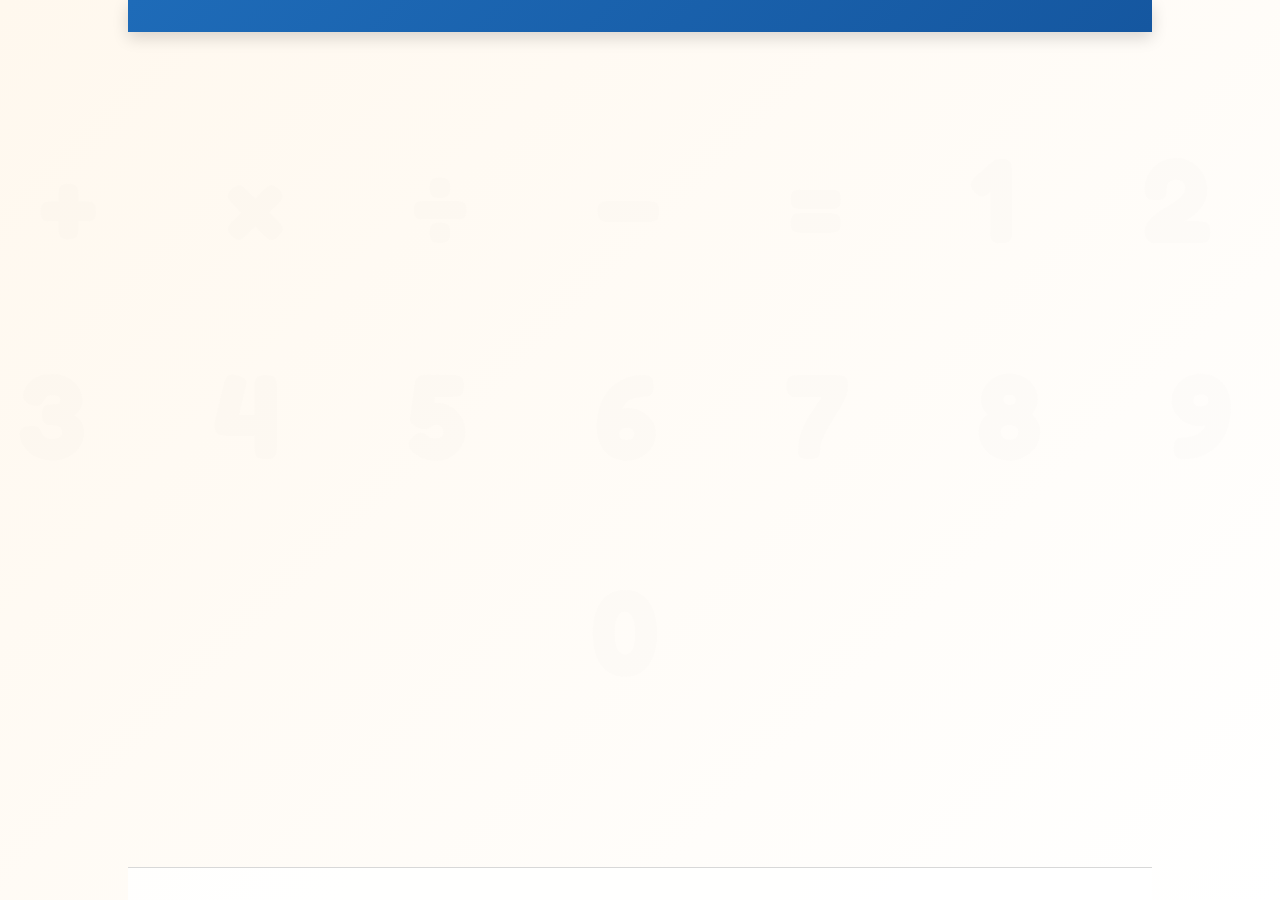
<file: index.html>
<!DOCTYPE html>
<html lang="de">
<head>
    <meta charset="UTF-8">
    <meta name="viewport" content="width=device-width, initial-scale=1.0">
    <meta name="description" content="Kopfnuss - Lernspiel für schnelles Kopfrechnen">
    <meta name="theme-color" content="#4CAF50">
    
    <!-- PWA Meta Tags -->
    <link rel="manifest" href="manifest.json">
    <link rel="icon" type="image/png" href="assets/icons/android_192.png">
    <link rel="icon" type="image/png" sizes="192x192" href="assets/icons/android_192.png">
    <link rel="icon" type="image/png" sizes="512x512" href="assets/icons/android_512.png">
    <link rel="apple-touch-icon" sizes="180x180" href="assets/icons/ios_180.png">
    <link rel="apple-touch-icon" sizes="152x152" href="assets/icons/ipad_152.png">
    <link rel="apple-touch-icon" sizes="120x120" href="assets/icons/ios_120.png">
    <link rel="apple-touch-icon" sizes="167x167" href="assets/icons/ipad_pro_167.png">
    
    <title>Kopfnuss - Kopfrechnen Trainer</title>
    <link rel="stylesheet" href="style.css">
</head>
<body>
    <!-- Desktop Canvas Wrapper -->
    <div id="appCanvas">
        <!-- App Container -->
        <div id="app">
        <!-- Navigation wird hier eingefügt -->
        <nav id="nav">
            <!-- TODO: Navigation Komponente -->
        </nav>
        
        <!-- Main Content Area -->
        <main id="main-content">
            <!-- Screens werden hier dynamisch geladen -->
        </main>
        
        <!-- Footer -->
        <footer id="footer">
            <!-- TODO: Footer Komponente -->
        </footer>
    </div>
    
    <!-- Offline Indicator -->
    <div id="offline-indicator" class="hidden">
        <!-- TODO: Offline Status anzeigen -->
    </div>
    </div>
    <!-- End Desktop Canvas Wrapper -->
    
    <script src="main.js" type="module"></script>
    <script src="logic/audioBootstrap.js" type="module"></script>
</body>
</html>
</file>
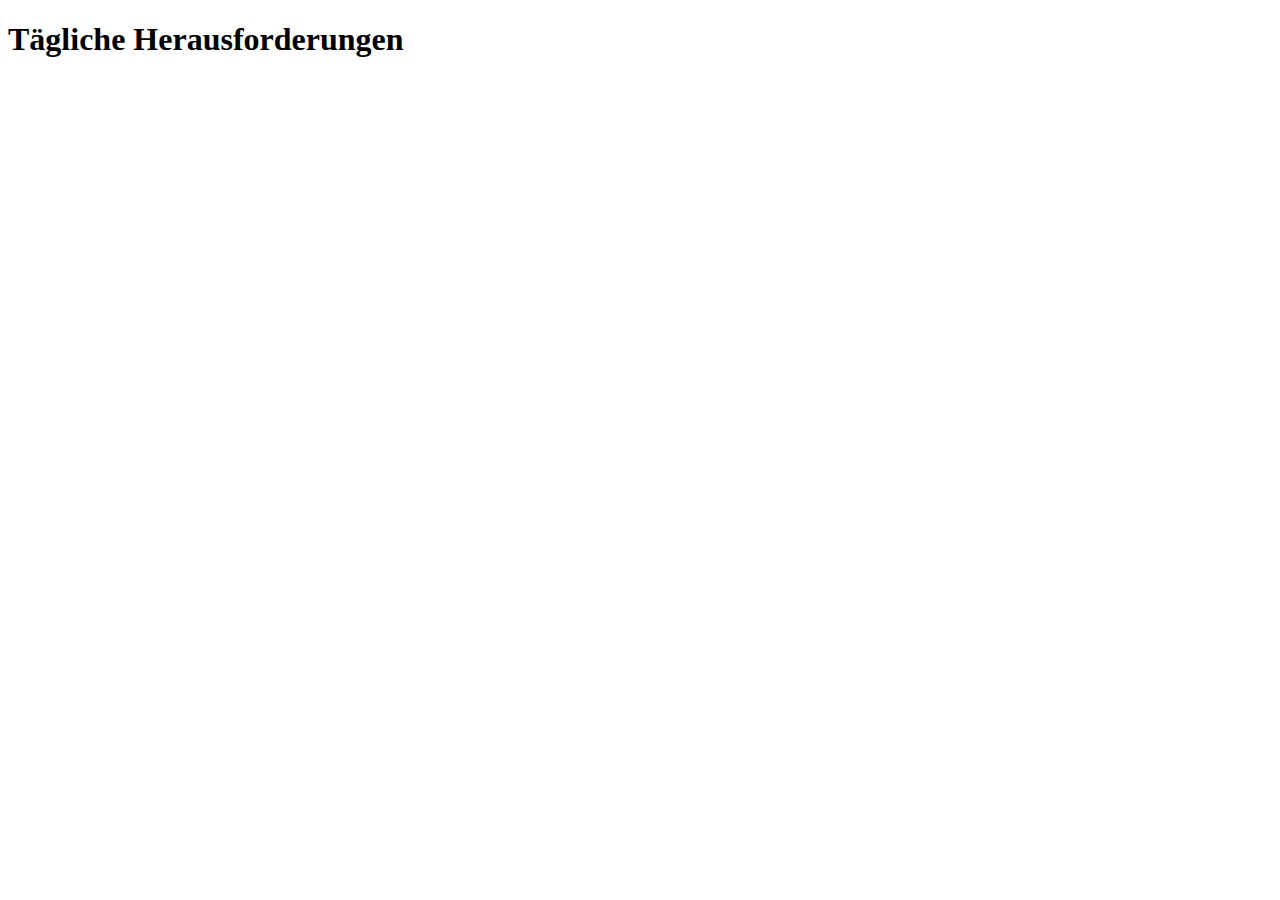
<file: screens/challenges.html>
<!DOCTYPE html>
<html lang="de">
<head>
    <meta charset="UTF-8">
    <meta name="viewport" content="width=device-width, initial-scale=1.0">
    <title>Herausforderungen - Kopfnuss</title>
</head>
<body>
    <!-- Challenges Screen -->
    <div class="screen" id="challenges-screen">
        <header class="screen-header">
            <h1>Tägliche Herausforderungen</h1>
            <!-- TODO: Streak Anzeige -->
        </header>
        
        <main class="screen-content">
            <!-- TODO: Liste der verfügbaren Herausforderungen -->
            <div class="challenges-list">
                <!-- TODO: Challenge Cards
                - Addition
                - Subtraktion
                - Multiplikation
                - Division
                - Zweierpotenzen
                -->
            </div>
            
            <!-- TODO: Diamanten Anzeige -->
            <div class="rewards-section">
                <!-- TODO: Gesammelte Diamanten -->
            </div>
        </main>
        
        <footer class="screen-footer">
            <!-- TODO: Navigation zu anderen Screens -->
        </footer>
    </div>
    
    <script type="module">
        // TODO: Challenges Screen Logic
        // - Challenge-Typen laden
        // - Streak berechnen
        // - Fortschritt anzeigen
        // - Navigation zu taskScreen
    </script>
</body>
</html>
</file>
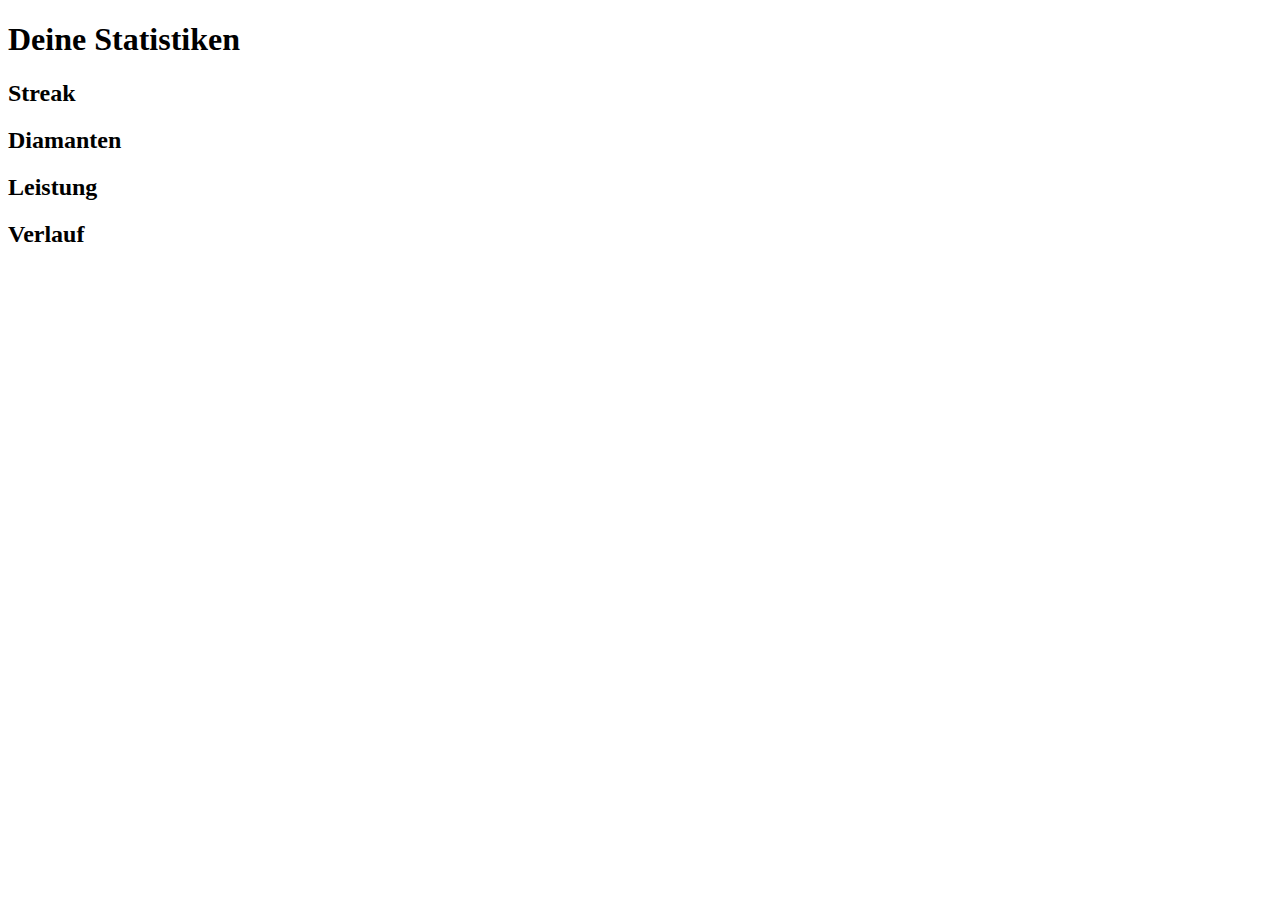
<file: screens/stats.html>
<!DOCTYPE html>
<html lang="de">
<head>
    <meta charset="UTF-8">
    <meta name="viewport" content="width=device-width, initial-scale=1.0">
    <title>Statistiken - Kopfnuss</title>
</head>
<body>
    <!-- Stats Screen -->
    <div class="screen" id="stats-screen">
        <header class="screen-header">
            <h1>Deine Statistiken</h1>
        </header>
        
        <main class="screen-content">
            <!-- TODO: Streak Anzeige -->
            <section class="stats-section streak-section">
                <h2>Streak</h2>
                <!-- TODO: Aktuelle Streak-Länge -->
                <!-- TODO: Streak-Kalender/Visualisierung -->
            </section>
            
            <!-- TODO: Diamanten -->
            <section class="stats-section diamonds-section">
                <h2>Diamanten</h2>
                <!-- TODO: Gesammelte Diamanten -->
                <!-- TODO: Verdiente Diamanten nach Typ -->
            </section>
            
            <!-- TODO: Leistung nach Aufgabentyp -->
            <section class="stats-section performance-section">
                <h2>Leistung</h2>
                <!-- TODO: Erfolgsrate pro Challenge-Typ -->
                <!-- TODO: Charts/Diagramme -->
                <div class="performance-charts">
                    <!-- TODO: Addition -->
                    <!-- TODO: Subtraktion -->
                    <!-- TODO: Multiplikation -->
                    <!-- TODO: Division -->
                    <!-- TODO: Zweierpotenzen -->
                </div>
            </section>
            
            <!-- TODO: Verlauf -->
            <section class="stats-section history-section">
                <h2>Verlauf</h2>
                <!-- TODO: Letzte abgeschlossene Challenges -->
                <!-- TODO: Fortschritt über Zeit -->
            </section>
        </main>
        
        <footer class="screen-footer">
            <!-- TODO: Navigation zurück zu Challenges -->
        </footer>
    </div>
    
    <script type="module">
        // TODO: Stats Screen Logic
        // - Statistiken aus data/ laden
        // - Charts/Diagramme rendern
        // - Achievements anzeigen
        // - Export/Teilen Funktionalität
    </script>
</body>
</html>
</file>
<file: style.css>
/* ===========================
   KOPFNUSS - Mobile-First PWA Styles
   Refactored for maintainability
   =========================== */


/* ===========================
   1. FONTS
   =========================== */

@import url('https://fonts.googleapis.com/css2?family=Fredoka:wght@400;500;600;700&family=Nunito:wght@400;600;700&display=swap');


/* ===========================
   2. BASE & VARIABLES
   =========================== */

:root {
  /* App Layout */
  --app-height: 100vh;
  --header-height: 80px;
  --background-opacity: 0.35;  /* Set via JS from VISUAL_CONFIG */

  /* Primary Colors */
  --color-blue: #1E6BB8;
  --color-orange: #F28C28;

  /* Secondary Colors */
  --color-yellow: #FFD966;
  --color-off-white: #FFF8EE;
  --color-gray: #D8D8D8;

  /* State Colors */
  --color-error: #FFB347;
  --color-perfect: #4CAF50;
  --color-danger: #dc3545;
  --color-danger-dark: #c82333;

  /* Text */
  --text-color: #333333;

  /* Balancable Shadow Variables - Set via JS from CONFIG */
  /* These values can be tuned in data/balancing.js without touching CSS */
  --shadow-color: rgba(0, 0, 0, 0.12);
  --shadow-blur-small: 8px;
  --shadow-blur-large: 16px;
  --shadow-spread-small: 0px;
  --shadow-spread-large: 2px;
  --shadow-offset-y-small: 4px;
  --shadow-offset-y-large: 6px;

  /* Legacy Shadows - Used for buttons, navigation, and special cases */
  --shadow-soft: 0 4px 12px rgba(0, 0, 0, 0.1);
  --shadow-medium: 0 6px 16px rgba(0, 0, 0, 0.15);
  --shadow-button: 0 4px 8px rgba(30, 107, 184, 0.3);

  /* Spacing Scale */
  --spacing-xs: 4px;
  --spacing-sm: 8px;
  --spacing-md: 16px;
  --spacing-lg: 24px;
  --spacing-xl: 32px;
  --spacing-xxl: 48px;

  /* Border Radius */
  --radius-sm: 8px;
  --radius-md: 14px;
  --radius-lg: 18px;
  --radius-round: 50%;

  /* Transitions */
  --transition: 0.3s ease;
  --transition-fast: 0.15s ease;

  /* Typography */
  --font-title: 28px;
  --font-title-large: 34px;
  --font-node-title-large: 24px;
  --font-task: 32px;
  --font-progress: 16px;
  --font-progress-large: 18px;
}


/* ===========================
   3. RESET
   =========================== */

* {
  margin: 0;
  padding: 0;
  box-sizing: border-box;
}

html {
  font-size: 16px;
  -webkit-font-smoothing: antialiased;
  -moz-osx-font-smoothing: grayscale;
}


/* ===========================
   4. LAYOUT
   =========================== */

body {
  font-family: 'Fredoka', 'Nunito', -apple-system, BlinkMacSystemFont, 'Segoe UI', Roboto, Oxygen, Ubuntu, Cantarell, sans-serif;
  line-height: 1.6;
  color: var(--text-color);
  background: linear-gradient(135deg, var(--color-off-white) 0%, #fff 100%);
  min-height: 100vh;
  display: flex;
  flex-direction: column;
  position: relative;
}

/* Task screen keyboard stability */
body.task-screen-active {
  overflow: hidden;
  height: var(--app-height, 100vh);
  overscroll-behavior: none;
}

/* Decorative background numbers */
body::before {
  content: '+ × ÷ − = 1 2 3 4 5 6 7 8 9 0';
  position: fixed;
  top: 10%;
  left: 0;
  right: 0;
  font-size: 80px;
  font-weight: bold;
  color: var(--color-gray);
  opacity: 0.05;
  text-align: center;
  pointer-events: none;
  z-index: 0;
  letter-spacing: 30px;
  word-spacing: 40px;
  line-height: 1.8;
  will-change: opacity;
}

#app {
  display: flex;
  flex-direction: column;
  min-height: 100vh;
  max-width: 100%;
  margin: 0 auto;
  position: relative;
  z-index: 1;
}

#nav {
  background: linear-gradient(135deg, var(--color-blue) 0%, #1557a0 100%);
  padding: var(--spacing-md);
  box-shadow: var(--shadow-medium);
  position: relative;
}

#main-content {
  flex: 1;
  padding: var(--spacing-lg);
  max-width: 100%;
  width: 100%;
  position: relative;
  z-index: 1;
}

#footer {
  padding: var(--spacing-md);
  text-align: center;
  border-top: 1px solid var(--color-gray);
  background-color: rgba(255, 255, 255, 0.8);
}


/* ===========================
   5. COMPONENTS: BUTTONS
   =========================== */

button,
.btn {
  font-family: 'Fredoka', 'Nunito', sans-serif;
  font-size: 16px;
  font-weight: 600;
  padding: var(--spacing-sm) var(--spacing-lg);
  border: none;
  border-radius: var(--radius-md);
  cursor: pointer;
  transition: all var(--transition);
  box-shadow: var(--shadow-button);
  text-decoration: none;
  display: inline-block;
  text-align: center;
}

/* Primary Button */
#submit-answer,
.btn-primary {
  background: linear-gradient(135deg, var(--color-blue) 0%, #1557a0 100%);
  color: white;
}

#submit-answer:hover,
.btn-primary:hover {
  transform: translateY(-1px);
  box-shadow: 0 4px 12px rgba(30, 107, 184, 0.4);
}

#submit-answer:active,
.btn-primary:active {
  transform: translateY(0);
  background: linear-gradient(135deg, #1557a0 0%, #0f4580 100%);
}

/* Secondary Button */
#back-button,
#back-to-challenges,
.btn-secondary {
  background: var(--color-gray);
  color: var(--text-color);
  box-shadow: 0 2px 6px rgba(0, 0, 0, 0.15);
  font-size: 14px;
  padding: var(--spacing-xs) var(--spacing-md);
}

#back-button:hover,
.btn-secondary:hover {
  background: #c0c0c0;
  transform: translateY(-1px);
}

#back-button:active,
.btn-secondary:active {
  transform: translateY(0);
}

/* Danger Button */
.btn-danger {
  background: linear-gradient(135deg, var(--color-danger) 0%, var(--color-danger-dark) 100%);
  color: white;
  border: none;
  box-shadow: 0 4px 8px rgba(220, 53, 69, 0.3);
}

.btn-danger:hover {
  background: linear-gradient(135deg, var(--color-danger-dark) 0%, #a71d2a 100%);
  transform: translateY(-1px);
  box-shadow: 0 6px 12px rgba(220, 53, 69, 0.4);
}

.btn-danger:active {
  transform: translateY(0);
}

/* Settings Button */
.btn-settings {
  font-family: 'Fredoka', sans-serif;
  font-size: 16px;
  font-weight: 500;
  padding: var(--spacing-md) var(--spacing-lg);
  border: 2px solid var(--color-blue);
  border-radius: var(--radius-md);
  background: white;
  color: var(--color-blue);
  cursor: pointer;
  transition: all var(--transition);
  display: flex;
  align-items: center;
  justify-content: center;
  gap: var(--spacing-sm);
}

.btn-settings .btn-icon { flex-shrink: 0; }
.btn-settings .btn-text { text-align: center; }

.btn-settings:hover {
  background: var(--color-blue);
  color: white;
}

.btn-settings:active {
  transform: scale(0.98);
}

.btn-settings.btn-danger {
  border-color: var(--color-danger);
  background: var(--color-danger);
  color: white;
}

.btn-settings.btn-danger:hover {
  background: var(--color-danger-dark);
  border-color: var(--color-danger-dark);
}

/* Icon Buttons (Burger, Shop) */
.burger-menu-button,
.shop-button {
  width: 44px;
  height: 44px;
  border: none;
  background: white;
  border-radius: var(--radius-md);
  box-shadow: 0 2px 8px rgba(0, 0, 0, 0.1);
  cursor: pointer;
  display: flex;
  align-items: center;
  justify-content: center;
  transition: all var(--transition);
  padding: 0;
}

.burger-menu-button:hover,
.shop-button:hover {
  background: var(--color-off-white);
  box-shadow: 0 4px 12px rgba(0, 0, 0, 0.15);
}

.burger-menu-button:active,
.shop-button:active {
  transform: scale(0.95);
}

.burger-icon {
  font-size: 24px;
  color: var(--color-blue);
}

.shop-icon {
  font-size: 24px;
}

/* Reward Button */
.reward-section {
  display: flex;
  justify-content: center;
  padding: var(--spacing-lg);
  margin-top: var(--spacing-md);
}

.reward-button {
  font-family: 'Fredoka', sans-serif;
  font-size: 18px;
  font-weight: 600;
  padding: var(--spacing-md) var(--spacing-xl);
  border: none;
  border-radius: var(--radius-lg);
  cursor: pointer;
  transition: all var(--transition);
  min-width: 200px;
}

.reward-button.active {
  background: linear-gradient(135deg, var(--color-orange) 0%, #ff9f4a 100%);
  color: white;
  box-shadow: 0 4px 12px rgba(242, 140, 40, 0.4);
  animation: pulse 2s infinite;
}

.reward-button.active:hover {
  transform: translateY(-2px);
  box-shadow: 0 6px 16px rgba(242, 140, 40, 0.5);
}

.reward-button.active:active {
  transform: translateY(0);
}

.reward-button.disabled {
  background: var(--color-gray);
  color: #999;
  cursor: not-allowed;
  opacity: 0.6;
  box-shadow: none;
}

.reward-button-focus-highlight {
  animation: rewardButtonHighlight 1.5s ease-out !important;
  position: relative;
}


/* ===========================
   6. COMPONENTS: POPUPS
   =========================== */

.popup-overlay {
  position: fixed;
  top: 0;
  left: 0;
  right: 0;
  bottom: 0;
  background: rgba(0, 0, 0, 0.6);
  display: flex;
  align-items: center;
  justify-content: center;
  z-index: 1000;
  animation: fadeIn 0.3s ease;
}

.popup-card {
  background: var(--color-off-white);
  padding: var(--spacing-xl);
  border-radius: var(--radius-lg);
  box-shadow: 0 var(--shadow-offset-y-large) var(--shadow-blur-large) var(--shadow-spread-large) var(--shadow-color);
  max-width: 90%;
  width: 400px;
  text-align: center;
  animation: scaleIn 0.3s ease;
}

.popup-card h2 {
  font-size: var(--font-node-title-large);
  font-weight: 700;
  color: var(--color-blue);
  margin-bottom: var(--spacing-md);
}

.popup-card p {
  font-size: var(--font-progress);
  margin-bottom: var(--spacing-lg);
  color: var(--text-color);
}

.popup-card button {
  width: 100%;
  max-width: 200px;
}

/* Settings Popup */
.settings-popup-overlay,
.confirmation-popup-overlay,
.reward-popup-overlay,
.streak-popup-overlay,
.background-shop-overlay,
.background-confirm-overlay,
.background-unlock-celebration-overlay {
  backdrop-filter: blur(4px);
}

.settings-popup-card {
  animation: scaleIn 0.3s ease;
  max-height: 85vh;
  display: flex;
  flex-direction: column;
}

.settings-popup-card h2 {
  margin-bottom: var(--spacing-lg);
  flex-shrink: 0;
}

.settings-actions {
  display: flex;
  flex-direction: column;
  align-items: center;
  gap: var(--spacing-md);
  margin-bottom: var(--spacing-lg);
  overflow-y: auto;
  flex: 1;
  min-height: 0;
  padding-right: var(--spacing-xs);
}

.settings-actions::-webkit-scrollbar { width: 6px; }
.settings-actions::-webkit-scrollbar-track {
  background: rgba(0, 0, 0, 0.05);
  border-radius: 3px;
}
.settings-actions::-webkit-scrollbar-thumb {
  background: var(--color-gray);
  border-radius: 3px;
}
.settings-actions::-webkit-scrollbar-thumb:hover {
  background: var(--color-blue);
}

.settings-close-button {
  width: 100%;
  max-width: none;
  padding: var(--spacing-md);
  flex-shrink: 0;
  margin-top: auto;
  align-self: center;
}

/* Confirmation Popup */
.confirmation-popup-card {
  animation: scaleIn 0.3s ease;
}

.confirmation-popup-card h2 {
  color: var(--color-danger);
}

.confirmation-popup-card p {
  margin-bottom: var(--spacing-lg);
  line-height: 1.5;
}

.confirmation-buttons {
  display: flex;
  gap: var(--spacing-md);
  justify-content: center;
}

.confirmation-buttons button {
  flex: 1;
  max-width: 120px;
  padding: var(--spacing-md);
}

/* Reward Popup */
.reward-popup-card {
  animation: scaleIn 0.4s ease, bounceIn 0.6s ease;
}

.reward-celebration {
  font-size: 64px;
  margin-bottom: var(--spacing-md);
  animation: bounceIn 0.8s ease;
}

.reward-diamond-display,
.reward-streak-display {
  display: flex;
  align-items: center;
  justify-content: center;
  gap: var(--spacing-sm);
  padding: var(--spacing-md) var(--spacing-lg);
  border-radius: var(--radius-md);
  margin-bottom: var(--spacing-lg);
  animation: fadeIn 0.5s ease 0.3s both;
}

.reward-diamond-display {
  background: linear-gradient(135deg, #E8F4FD 0%, #B8E6FF 100%);
}

.reward-streak-display {
  background: linear-gradient(135deg, #FFF3E0 0%, #FFCC80 100%);
}

.reward-diamond-icon,
.reward-streak-icon {
  font-size: 32px;
  animation: starBurst 1s ease 3;
}

.reward-diamond-text {
  font-family: 'Fredoka', sans-serif;
  font-size: 24px;
  font-weight: 700;
  color: var(--color-blue);
}

.reward-streak-text {
  font-family: 'Fredoka', sans-serif;
  font-size: 24px;
  font-weight: 700;
  color: var(--color-orange);
}

#new-challenge-button {
  margin-top: var(--spacing-md);
  width: 100%;
  max-width: 280px;
  padding: var(--spacing-md) var(--spacing-lg);
  font-size: 18px;
}

/* Streak Popup */
.streak-popup-card {
  animation: scaleIn 0.4s ease;
}

.streak-popup-icon {
  font-size: 64px;
  margin-bottom: var(--spacing-md);
  animation: bounceIn 0.8s ease;
}

.streak-popup-icon.frozen-icon { animation: shake 0.8s ease; }
.streak-popup-icon.lost-icon { animation: fadeIn 0.8s ease; }

.streak-info-display {
  display: flex;
  align-items: center;
  justify-content: center;
  gap: var(--spacing-sm);
  padding: var(--spacing-md) var(--spacing-lg);
  border-radius: var(--radius-md);
  margin-bottom: var(--spacing-lg);
  animation: fadeIn 0.5s ease 0.3s both;
}

.streak-info-display.active {
  background: linear-gradient(135deg, #FFF3E0 0%, #FFCC80 100%);
}

.streak-info-display.frozen {
  background: linear-gradient(135deg, #E3F2FD 0%, #90CAF9 100%);
}

.streak-info-display.lost {
  background: linear-gradient(135deg, #FFEBEE 0%, #FFCDD2 100%);
}

.streak-fire-icon,
.streak-frozen-icon,
.streak-lost-icon {
  font-size: 32px;
}

.streak-count {
  font-family: 'Fredoka', sans-serif;
  font-size: 24px;
  font-weight: 700;
  color: var(--text-color);
}

.streak-hint {
  font-size: 14px;
  color: var(--color-blue);
  font-weight: 500;
  margin-bottom: var(--spacing-md);
}

.no-diamond-text {
  font-size: 14px;
  color: var(--color-danger);
  font-weight: 500;
  margin-bottom: var(--spacing-md);
}

.motivation-text {
  font-size: 16px;
  color: var(--color-orange);
  font-weight: 600;
  margin-bottom: var(--spacing-md);
}

/* Sparkle & Confetti */
.reward-sparkle {
  position: fixed;
  width: 8px;
  height: 8px;
  pointer-events: none;
  z-index: 1001;
}

.reward-sparkle::before {
  content: '✨';
  font-size: 16px;
  position: absolute;
  animation: sparkleFloat 1.2s ease-out forwards;
}

.confetti-piece {
  position: fixed;
  width: 10px;
  height: 10px;
  border-radius: 50%;
  animation: confetti 2s ease-out forwards;
  pointer-events: none;
  z-index: 9999;
}

/* Toast Notifications */
.not-enough-diamonds-hint,
.dev-feedback {
  position: fixed;
  bottom: var(--spacing-xl);
  left: 50%;
  transform: translateX(-50%);
  padding: var(--spacing-sm) var(--spacing-lg);
  border-radius: var(--radius-lg);
  box-shadow: var(--shadow-medium);
  font-family: 'Fredoka', sans-serif;
  font-size: 14px;
  font-weight: 600;
  z-index: 1001;
  animation: slideInUp 0.3s ease, fadeOut 0.3s ease 2.5s forwards;
}

.not-enough-diamonds-hint {
  background: linear-gradient(135deg, var(--color-error) 0%, #ffcc80 100%);
  color: white;
}

.dev-feedback {
  background: var(--color-perfect);
  color: white;
  animation: slideInUp 0.3s ease, fadeOut 0.3s ease 1.7s forwards;
}


/* ===========================
   7. SCREEN: CHALLENGES
   =========================== */

.challenges-container {
  display: flex;
  flex-direction: column;
  min-height: 100vh;
  padding-bottom: 60px;
  position: relative;
  z-index: 1;
}

.challenges-container::before {
  content: '';
  position: fixed;
  top: 0;
  left: 0;
  right: 0;
  bottom: 0;
  background-image: var(--selected-background, url('./assets/backgrounds/background_compressed.webp'));
  background-size: cover;
  background-position: center;
  background-repeat: no-repeat;
  opacity: var(--background-opacity);
  z-index: -1;
  pointer-events: none;
}

/* Fixed Header */
.challenges-header {
  position: fixed;
  top: 0;
  left: 0;
  right: 0;
  display: flex;
  flex-direction: column;
  padding: var(--spacing-sm) var(--spacing-lg);
  background: rgba(255, 255, 255, 0.95);
  backdrop-filter: blur(8px);
  box-shadow: 0 2px 8px rgba(0, 0, 0, 0.08);
  z-index: 100;
  animation: fadeInDown 0.4s ease;
  gap: var(--spacing-xs);
}

/* Header Rows */
.header-row {
  display: flex;
  justify-content: space-between;
  align-items: center;
  width: 100%;
}

.header-row-left {
  display: flex;
  align-items: center;
}

.header-row-right {
  display: flex;
  align-items: center;
  gap: var(--spacing-sm);
}

/* Legacy classes - kept for compatibility */
.header-left {
  display: flex;
  flex-direction: column;
  align-items: flex-start;
  gap: var(--spacing-xs);
}

.header-right {
  display: flex;
  align-items: flex-start;
  gap: var(--spacing-sm);
}

/* Stats Capsules */
.header-stats {
  display: flex;
  align-items: center;
  gap: 8px;
  flex-wrap: nowrap;
}

.stat-capsule {
  display: flex;
  align-items: center;
  gap: 4px;
  background: #FFFFFF;
  padding: 6px 10px;
  border-radius: 12px;
  box-shadow: 0 var(--shadow-offset-y-small) var(--shadow-blur-small) var(--shadow-spread-small) var(--shadow-color);
  font-family: 'Fredoka', sans-serif;
  font-weight: 500;
  font-size: 14px;
  color: var(--text-color);
}

.stat-capsule .stat-icon { font-size: 16px; }
.stat-capsule .stat-value { font-weight: 600; }

.stat-capsule.streak-frozen {
  background: linear-gradient(135deg, #E3F2FD 0%, #BBDEFB 100%);
  border: 2px solid #64B5F6;
}

.stat-capsule.streak-frozen .stat-icon { animation: pulse 2s infinite; }
.stat-capsule.streak-frozen .stat-value { color: #1976D2; }

.diamond-progress-info {
  font-family: 'Fredoka', sans-serif;
  font-size: 13px;
  font-weight: 500;
  color: var(--color-blue);
}

/* Page Title */
.challenges-title {
  font-family: 'Fredoka', sans-serif;
  font-size: 28px;
  font-weight: 700;
  color: var(--color-blue);
  text-align: center;
  margin-top: calc(var(--header-height) + var(--spacing-md));
  margin-bottom: var(--spacing-md);
  padding: 0 var(--spacing-md);
  text-shadow: 2px 2px 4px rgba(0, 0, 0, 0.1);
}

/* Challenge Map */
.challenges-map {
  position: relative;
  max-width: 600px;
  width: 100%;
  margin: 0 auto;
  padding: var(--spacing-lg);
}

.challenges-path-svg {
  position: absolute;
  top: 0;
  left: 0;
  width: 100%;
  height: 100%;
  pointer-events: none;
  z-index: 0;
}

.path-line {
  fill: none;
  stroke: var(--color-blue);
  stroke-opacity: 0.4;
  stroke-width: 3;
  stroke-dasharray: 8 6;
  stroke-linecap: round;
}

.challenges-list {
  display: flex;
  flex-direction: column;
  gap: 28px;
  position: relative;
  z-index: 1;
}

/* Challenge Row */
.challenge-row {
  display: flex;
  align-items: center;
  position: relative;
  min-height: 110px;
}

.challenge-row.position-left {
  flex-direction: row;
  justify-content: flex-start;
}

.challenge-row.position-right {
  flex-direction: row-reverse;
  justify-content: flex-start;
}

/* Challenge Node */
.challenge-node-container {
  position: relative;
  z-index: 3;
  flex-shrink: 0;
}

.challenge-node-wrapper {
  border-radius: 50%;
  padding: 6px;
  display: flex;
  align-items: center;
  justify-content: center;
  position: relative;
  z-index: 2;
}

.challenge-node {
  width: 88px;
  height: 88px;
  border-radius: 50%;
  background: #FFFFFF;
  border: 5px solid var(--color-gray);
  display: flex;
  align-items: center;
  justify-content: center;
  font-size: 38px;
  position: relative;
  transition: all var(--transition);
  box-shadow: 0 var(--shadow-offset-y-large) var(--shadow-blur-large) var(--shadow-spread-large) var(--shadow-color);
  cursor: default;
}

.status-icon {
  position: absolute;
  top: -5px;
  right: -5px;
  font-size: 22px;
  z-index: 4;
}

/* Node States */
.challenge-available .challenge-node-wrapper,
.challenge-in_progress .challenge-node-wrapper {
  background: linear-gradient(135deg, #0D5BA8 0%, #5AA3E8 50%, #0D5BA8 100%);
  animation: pulseBlue 2s ease-in-out infinite;
}

.challenge-available .challenge-node,
.challenge-in_progress .challenge-node {
  border: none;
  cursor: pointer;
}

.challenge-available .challenge-node:hover {
  transform: scale(1.05);
  box-shadow: 0 6px 20px rgba(30, 107, 184, 0.4);
}

.challenge-available .challenge-node:active {
  transform: scale(1.02);
}

.challenge-in_progress .challenge-node:hover {
  transform: scale(1.05);
  box-shadow: 0 6px 20px rgba(242, 140, 40, 0.4);
}

.challenge-completed .challenge-node-wrapper {
  background: linear-gradient(135deg, #E07818 0%, #FFB347 50%, #E07818 100%);
}

.challenge-completed .challenge-node { border: none; }

.challenge-completed .status-icon {
  color: gold;
  animation: starPop 0.5s ease;
}

.challenge-locked .challenge-node-wrapper {
  background: linear-gradient(135deg, #888888 0%, #C8C8C8 50%, #888888 100%);
}

.challenge-locked .challenge-node {
  border: none;
  opacity: 0.7;
}

.challenge-locked .challenge-node .node-icon {
  filter: grayscale(100%);
  opacity: 0.6;
}

/* Splash Effect */
.challenge-splash {
  position: absolute;
  top: 50%;
  left: 50%;
  transform: translate(-50%, -50%);
  width: 140px;
  height: 140px;
  z-index: -1;
  pointer-events: none;
}

.splash-ray {
  position: absolute;
  top: 50%;
  left: 50%;
  width: 6px;
  height: 30px;
  opacity: 0.75;
  transform-origin: center top;
  border-radius: 3px;
  background: linear-gradient(to bottom, currentColor, transparent);
}

.challenge-available .splash-ray {
  color: var(--color-blue);
  background: linear-gradient(to bottom, var(--color-blue), transparent);
}

.challenge-in_progress .splash-ray {
  color: var(--color-orange);
  background: linear-gradient(to bottom, var(--color-orange), transparent);
}

.challenge-completed .splash-ray {
  color: var(--color-perfect);
  background: linear-gradient(to bottom, var(--color-perfect), transparent);
}

.challenge-locked .splash-ray {
  color: var(--color-gray);
  background: linear-gradient(to bottom, var(--color-gray), transparent);
  opacity: 0.35;
}

/* Celebration Background Graphic */
.challenge-bg-graphic {
  position: absolute;
  top: 50%;
  left: 50%;
  transform: translate(-50%, -50%);
  width: 168px;
  height: 168px;
  z-index: 1;
  pointer-events: none;
  opacity: 0.9;
}

.challenge-bg-graphic img {
  width: 100%;
  height: 100%;
  object-fit: contain;
}

.challenge-bg-animate {
  animation: bgGraphicScale 3s ease-out;
}

/* Challenge Info Card */
.challenge-info-card {
  --card-overlap: -25px;
  background: #FFFFFF;
  border-radius: 16px;
  padding: 10px 16px;
  box-shadow: 0 var(--shadow-offset-y-small) var(--shadow-blur-small) var(--shadow-spread-small) var(--shadow-color);
  text-align: center;
  width: 68%;
  max-width: 270px;
  position: relative;
  z-index: 2;
}

.challenge-row.position-left .challenge-info-card {
  margin-left: var(--card-overlap);
  margin-right: 0;
}

.challenge-row.position-right .challenge-info-card {
  margin-right: var(--card-overlap);
  margin-left: 0;
}

.challenge-info-card h3 {
  font-family: 'Fredoka', sans-serif;
  font-size: 21px;
  font-weight: 700;
  color: #333;
  margin-bottom: var(--spacing-xs);
}

.challenge-info-card .challenge-status {
  font-family: 'Fredoka', sans-serif;
  font-size: 15px;
  font-weight: 400;
  color: #666;
  margin: 0;
}

/* Focus Highlight */
.challenge-focus-highlight .challenge-node {
  animation: focusHighlight 0.8s ease-out;
}

/* Challenges Footer */
.challenges-footer {
  position: fixed;
  bottom: 0;
  left: 0;
  right: 0;
  padding: 16px;
  text-align: center;
  font-family: 'Fredoka', sans-serif;
  font-size: 9px;
  font-weight: 400;
  color: #999;
  background: transparent;
}


/* ===========================
   7.5. SUPER CHALLENGE STATES
   =========================== */

/* Super Challenge Star Badge - positioned on info card corner (opposite from node) */
/* Star must be on top of everything: info-card (z-index: 1) < node (z-index: 3) < lock (z-index: 4) < star (z-index: 5) */
.challenge-super_locked .challenge-info-card::after,
.challenge-super_available .challenge-info-card::after,
.challenge-super_in_progress .challenge-info-card::after {
  content: '⭐';
  position: absolute;
  top: -12px;
  font-size: 32px;
  z-index: 5;
  filter: drop-shadow(0 0 6px rgba(255, 215, 0, 0.9));
  animation: starSwivel 3s ease-in-out infinite;
}

/* Star on right for left-positioned challenges (node is on left, star goes to right of info card) */
.challenge-row.position-left.challenge-super_locked .challenge-info-card::after,
.challenge-row.position-left.challenge-super_available .challenge-info-card::after,
.challenge-row.position-left.challenge-super_in_progress .challenge-info-card::after {
  right: -12px;
  left: auto;
}

/* Star on left for right-positioned challenges (node is on right, star goes to left of info card) */
.challenge-row.position-right.challenge-super_locked .challenge-info-card::after,
.challenge-row.position-right.challenge-super_available .challenge-info-card::after,
.challenge-row.position-right.challenge-super_in_progress .challenge-info-card::after {
  left: -12px;
  right: auto;
}

.challenge-super_locked .challenge-info-card::after {
  opacity: 1;
}

.challenge-super_available .challenge-info-card::after {
  animation: starSwivel 2s ease-in-out infinite;
}

/* Ensure info card creates stacking context for the star */
/* Layering order: info-card (z-index: 1) < node (z-index: 3) < lock (z-index: 4) < star (z-index: 5) */
.challenge-super_locked .challenge-info-card,
.challenge-super_available .challenge-info-card,
.challenge-super_in_progress .challenge-info-card {
  position: relative;
  z-index: 1;
}

/* Super Challenge Locked */
.challenge-super_locked .challenge-node-wrapper {
  background: linear-gradient(135deg, #7B68EE 0%, #9370DB 50%, #7B68EE 100%);
  box-shadow: 0 0 15px rgba(123, 104, 238, 0.5);
}

.challenge-super_locked .challenge-node {
  border: 3px solid rgba(255, 215, 0, 0.6);
  background: white;
}

.challenge-super_locked .challenge-node .node-icon {
  filter: saturate(0.6);
}

.challenge-super_locked .splash-ray {
  color: #9370DB;
  background: linear-gradient(to bottom, #9370DB, transparent);
  opacity: 0.6;
}

.challenge-super_locked .challenge-info-card {
  position: relative;
  border: 3px solid #9370DB;
  background: linear-gradient(135deg, #F5F0FF 0%, #E8E0F0 100%);
  box-shadow: 0 0 12px rgba(147, 112, 219, 0.3);
}

/* Super Challenge Available */
.challenge-super_available .challenge-node-wrapper {
  background: linear-gradient(135deg, #7B68EE 0%, #9370DB 50%, #7B68EE 100%);
  animation: pulsePurple 1.5s ease-in-out infinite;
  box-shadow: 0 0 25px rgba(123, 104, 238, 0.6);
}

.challenge-super_available .challenge-node {
  border: 3px solid #FFD700;
  cursor: pointer;
  background: white;
  box-shadow: 0 0 25px rgba(255, 215, 0, 0.5), inset 0 0 15px rgba(255, 255, 255, 0.3);
}

.challenge-super_available .challenge-node:hover {
  transform: scale(1.12);
  box-shadow: 0 6px 30px rgba(123, 104, 238, 0.7), 0 0 20px rgba(255, 215, 0, 0.6);
}

.challenge-super_available .challenge-node:active {
  transform: scale(1.06);
}

.challenge-super_available .splash-ray {
  color: #9370DB;
  background: linear-gradient(to bottom, #9370DB, transparent);
  animation: superSplashPulse 1s ease-in-out infinite;
  opacity: 0.9;
}

.challenge-super_available .challenge-info-card {
  position: relative;
  border: 3px solid #7B68EE;
  background: linear-gradient(135deg, #F0EBFF 0%, #E0D6F5 100%);
  box-shadow: 0 0 20px rgba(123, 104, 238, 0.4);
  animation: superCardGlow 2s ease-in-out infinite;
}

/* Super Challenge status text wobble */
.challenge-super_available .challenge-status,
.challenge-super_in_progress .challenge-status {
  animation: wobble 2s ease-in-out infinite;
  display: inline-block;
  color: #7B68EE;
  font-weight: 600;
}

/* Super Challenge In Progress */
.challenge-super_in_progress .challenge-node-wrapper {
  background: linear-gradient(135deg, #8A2BE2 0%, #9370DB 50%, #8A2BE2 100%);
  animation: pulsePurple 1.2s ease-in-out infinite;
  box-shadow: 0 0 20px rgba(138, 43, 226, 0.5);
}

.challenge-super_in_progress .challenge-node {
  border: 3px solid #FFD700;
  cursor: pointer;
  background: white;
  box-shadow: 0 0 20px rgba(255, 215, 0, 0.4);
}

.challenge-super_in_progress .challenge-node:hover {
  transform: scale(1.08);
  box-shadow: 0 6px 25px rgba(138, 43, 226, 0.6);
}

.challenge-super_in_progress .splash-ray {
  color: #9370DB;
  background: linear-gradient(to bottom, #9370DB, transparent);
}

.challenge-super_in_progress .challenge-info-card {
  position: relative;
  border: 3px solid #8A2BE2;
  background: linear-gradient(135deg, #F5F0FF 0%, #E8E0F0 100%);
}

/* Super Challenge Completed */
.challenge-super_completed .challenge-node-wrapper {
  background: linear-gradient(135deg, #7B68EE 0%, #FFD700 50%, #7B68EE 100%);
}

.challenge-super_completed .challenge-node {
  border: none;
  background: white;
}

.challenge-super_completed .status-icon {
  color: #FFD700;
  animation: starPop 0.5s ease;
  text-shadow: 0 0 8px rgba(255, 215, 0, 0.8);
}

.challenge-super_completed .splash-ray {
  color: #FFD700;
  background: linear-gradient(to bottom, #FFD700, transparent);
}

.challenge-super_completed .challenge-info-card {
  position: relative;
  border: 3px solid #FFD700;
  background: linear-gradient(135deg, #FFFEF0 0%, #FFF8DC 100%);
  box-shadow: 0 0 10px rgba(255, 215, 0, 0.3);
}

/* Super Challenge Failed (completed challenge but didn't get diamond) */
.challenge-super_failed .challenge-node-wrapper {
  background: linear-gradient(135deg, #9370DB 0%, #C0C0C0 50%, #9370DB 100%);
}

.challenge-super_failed .challenge-node {
  border: none;
  background: white;
}

.challenge-super_failed .status-icon {
  color: silver;
}

.challenge-super_failed .splash-ray {
  color: #9370DB;
  background: linear-gradient(to bottom, #9370DB, transparent);
  opacity: 0.5;
}

.challenge-super_failed .challenge-info-card {
  position: relative;
  border: 2px solid #9370DB;
  background: linear-gradient(135deg, #F5F0FF 0%, #E8E0F0 100%);
}

/* Super Challenge Sparkle Overlay */
.super-challenge-sparkle-container {
  position: fixed;
  top: 0;
  left: 0;
  right: 0;
  bottom: 0;
  pointer-events: none;
  z-index: 5;
  overflow: hidden;
}

.super-challenge-sparkle {
  position: absolute;
  width: 12px;
  height: 12px;
  pointer-events: none;
  animation: superSparkleFloat 3s ease-in-out forwards;
}

.super-challenge-sparkle::before {
  content: '✨';
  font-size: 16px;
  position: absolute;
  animation: superSparkleRotate 2s linear infinite;
}

/* Super Challenge Popup Styles */
.super-challenge-popup-card {
  animation: scaleIn 0.4s ease, bounceIn 0.6s ease;
}

.super-challenge-popup-card .super-icon {
  font-size: 72px;
  margin-bottom: var(--spacing-md);
  animation: bounceIn 0.8s ease;
}

.super-challenge-popup-card h2 {
  color: #9932CC;
}

.super-challenge-popup-card .super-description {
  font-size: 15px;
  color: var(--text-color);
  margin-bottom: var(--spacing-md);
}

.super-challenge-popup-card .super-reward-info {
  display: flex;
  align-items: center;
  justify-content: center;
  gap: var(--spacing-sm);
  padding: var(--spacing-sm) var(--spacing-md);
  background: linear-gradient(135deg, #F3E5F5 0%, #E1BEE7 100%);
  border-radius: var(--radius-md);
  margin-bottom: var(--spacing-lg);
  font-family: 'Fredoka', sans-serif;
  font-size: 16px;
  font-weight: 600;
  color: #7B1FA2;
}

.btn-super-challenge {
  background: linear-gradient(135deg, #9932CC 0%, #BA55D3 100%);
  color: white;
  animation: wobble 2s ease-in-out infinite;
  box-shadow: 0 4px 12px rgba(153, 50, 204, 0.4);
}

.btn-super-challenge:hover {
  transform: translateY(-2px);
  box-shadow: 0 6px 16px rgba(153, 50, 204, 0.5);
}

/* Super Challenge Success Popup */
.super-success-popup-card {
  animation: scaleIn 0.4s ease, bounceIn 0.6s ease;
}

.super-success-popup-card h2 {
  color: #9932CC;
}

.super-success-display {
  display: flex;
  align-items: center;
  justify-content: center;
  gap: var(--spacing-sm);
  padding: var(--spacing-md) var(--spacing-lg);
  background: linear-gradient(135deg, #F3E5F5 0%, #CE93D8 100%);
  border-radius: var(--radius-md);
  margin-bottom: var(--spacing-lg);
}

.super-success-icon {
  font-size: 32px;
  animation: starBurst 1s ease 3;
}

.super-success-text {
  font-family: 'Fredoka', sans-serif;
  font-size: 24px;
  font-weight: 700;
  color: #7B1FA2;
}

/* Super Challenge Failure Popup */
.super-failure-popup-card h2 {
  color: #666;
}

.task-screen {
  max-width: 600px;
  margin: 0 auto;
  animation: fadeIn 0.4s ease;
  height: var(--app-height);
  min-height: var(--app-height);
  display: flex;
  flex-direction: column;
  position: relative;
  overflow: hidden;
  z-index: 1;
}

.task-screen::before {
  content: '';
  position: fixed;
  top: 0;
  left: 0;
  right: 0;
  bottom: 0;
  background-image: var(--selected-background, url('./assets/backgrounds/background_compressed.webp'));
  background-size: cover;
  background-position: center;
  background-repeat: no-repeat;
  opacity: var(--background-opacity);
  z-index: -1;
  pointer-events: none;
}

.task-screen-main {
  flex: 1;
  display: flex;
  flex-direction: column;
  justify-content: flex-start;
  padding: var(--spacing-sm);
  padding-top: var(--spacing-xs);
  overflow: hidden;
  gap: var(--spacing-xs);
}

.task-screen-footer {
  position: absolute;
  bottom: 0;
  left: 0;
  right: 0;
  padding: var(--spacing-md);
  text-align: center;
  font-family: 'Fredoka', sans-serif;
  font-size: 9px;
  font-weight: 400;
  color: #999;
  background: transparent;
  z-index: 1;
}

.task-header {
  display: flex;
  justify-content: space-between;
  align-items: center;
  padding: var(--spacing-sm) var(--spacing-md);
  background: white;
  border-radius: var(--radius-md);
  box-shadow: 0 var(--shadow-offset-y-small) var(--shadow-blur-small) var(--shadow-spread-small) var(--shadow-color);
  flex-shrink: 0;
}

.task-header h2 {
  font-size: 18px;
  font-weight: 600;
  color: var(--color-blue);
}

/* Progress */
.task-progress {
  padding: var(--spacing-sm) var(--spacing-md);
  background: white;
  border-radius: var(--radius-md);
  box-shadow: 0 var(--shadow-offset-y-small) var(--shadow-blur-small) var(--shadow-spread-small) var(--shadow-color);
  text-align: center;
  font-size: 13px;
  font-weight: 600;
  color: var(--text-color);
  flex-shrink: 0;
}

.progress-bar-container {
  position: relative;
  height: 32px;
  background: var(--color-gray);
  border-radius: 16px;
  overflow: hidden;
  margin: var(--spacing-sm) 0;
  box-shadow: inset 0 2px 4px rgba(0, 0, 0, 0.1), 0 var(--shadow-offset-y-small) var(--shadow-blur-small) var(--shadow-spread-small) var(--shadow-color);
}

.progress-bar-fill {
  height: 100%;
  background: linear-gradient(90deg, var(--color-orange) 0%, #ff9f4a 100%);
  border-radius: 16px;
  transition: width 0.5s ease;
  display: flex;
  align-items: center;
  justify-content: flex-end;
  padding-right: var(--spacing-sm);
  color: white;
  font-weight: 700;
  font-size: 14px;
}

.progress-label {
  position: absolute;
  top: 50%;
  left: 50%;
  transform: translate(-50%, -50%);
  font-weight: 700;
  font-size: var(--font-progress);
  color: var(--text-color);
  z-index: 1;
  text-shadow: 0 1px 2px rgba(255, 255, 255, 0.8);
}

/* Task Content */
.task-content {
  background: white;
  padding: var(--spacing-sm) var(--spacing-md);
  border-radius: var(--radius-md);
  box-shadow: 0 var(--shadow-offset-y-large) var(--shadow-blur-large) var(--shadow-spread-large) var(--shadow-color);
  text-align: center;
  position: relative;
  flex-shrink: 0;
}

.task-question {
  font-size: 24px;
  font-weight: 700;
  color: var(--color-blue);
  margin-bottom: var(--spacing-sm);
  min-height: 32px;
  display: flex;
  align-items: center;
  justify-content: center;
}

#task-input {
  width: 100%;
  max-width: 200px;
  padding: var(--spacing-sm) var(--spacing-md);
  font-family: 'Fredoka', 'Nunito', sans-serif;
  font-weight: 600;
  text-align: center;
  border: 2px solid var(--color-blue);
  border-radius: var(--radius-md);
  background: var(--color-off-white);
  color: var(--text-color);
  transition: border-color 0.2s ease, box-shadow 0.2s ease, background 0.2s ease;
  margin-bottom: var(--spacing-sm);
  box-shadow: inset 0 2px 4px rgba(0, 0, 0, 0.05);
  font-size: 16px; /* Prevents iOS auto-zoom */
}

#task-input:focus {
  outline: none;
  border-color: var(--color-orange);
  box-shadow: 0 0 0 4px rgba(242, 140, 40, 0.2), inset 0 2px 4px rgba(0, 0, 0, 0.05);
  background: white;
}

#task-input::placeholder {
  color: #999;
}

/* Task Feedback */
.task-feedback {
  margin-top: var(--spacing-xs);
  padding: var(--spacing-sm);
  border-radius: var(--radius-sm);
  font-size: 14px;
  font-weight: 600;
  text-align: center;
  min-height: 32px;
  display: flex;
  align-items: center;
  justify-content: center;
  flex-shrink: 0;
}

.feedback-correct {
  background: linear-gradient(135deg, var(--color-perfect) 0%, #66bb6a 100%);
  color: white;
  animation: bounceIn 0.5s ease;
}

.feedback-incorrect {
  background: linear-gradient(135deg, var(--color-error) 0%, #ffcc80 100%);
  color: white;
  animation: shake 0.5s ease;
}

.feedback-warning {
  background: var(--color-yellow);
  color: var(--text-color);
}

/* Task Results */
.task-results {
  background: white;
  padding: var(--spacing-xl);
  border-radius: var(--radius-lg);
  box-shadow: 0 var(--shadow-offset-y-large) var(--shadow-blur-large) var(--shadow-spread-large) var(--shadow-color);
  text-align: center;
  max-width: 500px;
  margin: 0 auto;
  animation: scaleIn 0.5s ease;
}

.task-results h2 {
  font-size: var(--font-title-large);
  font-weight: 700;
  color: var(--color-blue);
  margin-bottom: var(--spacing-lg);
}

.results-summary {
  background: var(--color-off-white);
  padding: var(--spacing-lg);
  border-radius: var(--radius-md);
  margin-bottom: var(--spacing-lg);
}

.results-summary p {
  font-size: var(--font-progress-large);
  margin: var(--spacing-sm) 0;
  font-weight: 600;
}

.results-summary .perfect {
  color: var(--color-perfect);
  font-size: var(--font-node-title-large);
  margin-top: var(--spacing-md);
  animation: starBurst 0.8s ease;
}


/* ===========================
   9. SCREEN: STATS
   =========================== */

.stats-screen {
  max-width: 800px;
  margin: 0 auto;
  padding: var(--spacing-lg);
  text-align: center;
}

.stats-screen h1 {
  font-size: var(--font-title-large);
  font-weight: 700;
  color: var(--color-blue);
  margin-bottom: var(--spacing-lg);
}


/* ===========================
   10. SCREEN: BACKGROUND SHOP
   =========================== */

.background-shop-card {
  max-width: 95%;
  width: 450px;
  max-height: 85vh;
  display: flex;
  flex-direction: column;
  animation: scaleIn 0.3s ease;
}

.background-shop-content {
  flex: 1;
  overflow-y: auto;
  padding-bottom: var(--spacing-sm);
}

.background-shop-card h2 {
  margin-bottom: var(--spacing-lg);
  display: flex;
  align-items: center;
  justify-content: center;
  gap: var(--spacing-sm);
}

.background-shop-header {
  display: flex;
  align-items: center;
  justify-content: center;
  gap: var(--spacing-sm);
  margin-bottom: var(--spacing-md);
  padding: var(--spacing-sm) var(--spacing-md);
  background: linear-gradient(135deg, #E8F4FD 0%, #B8E6FF 100%);
  border-radius: var(--radius-md);
}

.background-shop-diamonds {
  font-family: 'Fredoka', sans-serif;
  font-size: 18px;
  font-weight: 600;
  color: var(--color-blue);
  display: flex;
  align-items: center;
  gap: var(--spacing-xs);
}

.backgrounds-grid {
  display: grid;
  grid-template-columns: repeat(2, 1fr);
  gap: var(--spacing-md);
  margin-bottom: var(--spacing-lg);
}

.background-tile {
  position: relative;
  border-radius: var(--radius-md);
  overflow: hidden;
  cursor: pointer;
  transition: all var(--transition);
  border: 3px solid transparent;
  aspect-ratio: 1;
}

.background-tile:hover {
  transform: scale(1.02);
}

.background-tile:active {
  transform: scale(0.98);
}

.background-tile.unlocked {
  border-color: var(--color-blue);
}

.background-tile.unlocked:hover {
  border-color: var(--color-orange);
  box-shadow: 0 4px 12px rgba(242, 140, 40, 0.3);
}

.background-tile.selected {
  border-color: var(--color-perfect);
  box-shadow: 0 0 0 3px rgba(76, 175, 80, 0.3);
}

.background-tile.locked {
  border-color: var(--color-gray);
}

.background-tile.locked .background-preview {
  filter: grayscale(80%) brightness(0.7);
}

.background-preview {
  width: 100%;
  height: 100%;
  object-fit: cover;
}

.background-info {
  position: absolute;
  bottom: 0;
  left: 0;
  right: 0;
  background: linear-gradient(to top, rgba(0, 0, 0, 0.8), transparent);
  padding: var(--spacing-md) var(--spacing-sm) var(--spacing-sm);
  color: white;
}

.background-name {
  font-family: 'Fredoka', sans-serif;
  font-size: 14px;
  font-weight: 600;
  margin-bottom: var(--spacing-xs);
}

.background-cost {
  font-family: 'Fredoka', sans-serif;
  font-size: 13px;
  font-weight: 500;
  display: flex;
  align-items: center;
  gap: 4px;
}

.background-tile.unlocked .background-cost { color: #90EE90; }
.background-tile.locked .background-cost { color: #FFD700; }

.background-selected-badge {
  position: absolute;
  top: var(--spacing-sm);
  right: var(--spacing-sm);
  background: var(--color-perfect);
  color: white;
  padding: 4px 8px;
  border-radius: var(--radius-sm);
  font-family: 'Fredoka', sans-serif;
  font-size: 11px;
  font-weight: 600;
  box-shadow: 0 2px 4px rgba(0, 0, 0, 0.2);
}

.background-lock-icon {
  position: absolute;
  top: 50%;
  left: 50%;
  transform: translate(-50%, -50%);
  font-size: 32px;
  opacity: 0.9;
  text-shadow: 0 2px 4px rgba(0, 0, 0, 0.3);
}

.background-shop-close {
  width: 100%;
  max-width: 200px;
  padding: var(--spacing-md);
  flex-shrink: 0;
  margin: var(--spacing-sm) auto 0 auto;
  border-top: none;
  background: var(--color-off-white);
  display: block;
}

.background-unlock-animation {
  animation: unlockBurst 0.8s ease-out;
}

/* Background States */
.background-tile.state-locked {
  cursor: not-allowed;
  opacity: 0.85;
}

.background-tile.state-locked .background-preview {
  filter: grayscale(80%) brightness(0.6);
}

.background-tile.state-locked .background-locked-text {
  color: #FFB347;
  font-size: 11px;
  line-height: 1.2;
}

.background-tile.state-purchasable {
  cursor: pointer;
  border-color: var(--color-orange);
}

.background-tile.state-purchasable:hover {
  border-color: var(--color-orange);
  box-shadow: 0 4px 16px rgba(242, 140, 40, 0.4);
  transform: scale(1.03);
}

.background-tile.state-purchasable .background-preview {
  filter: none;
}

.background-tile.state-unlocked {
  cursor: pointer;
}

.background-tile.state-active {
  cursor: default;
  border-color: var(--color-perfect);
  box-shadow: 0 0 0 3px rgba(76, 175, 80, 0.3), 0 0 20px rgba(76, 175, 80, 0.2);
}

.background-tile.state-active::after {
  content: '';
  position: absolute;
  inset: 0;
  border-radius: inherit;
  box-shadow: inset 0 0 30px rgba(76, 175, 80, 0.15);
  pointer-events: none;
}

.background-newly-purchasable-highlight {
  animation: newlyPurchasableHighlight 1.5s ease-out !important;
}

/* Background Confirmation */
.background-confirm-card {
  animation: scaleIn 0.3s ease;
}

.background-confirm-preview {
  width: 120px;
  height: 120px;
  border-radius: var(--radius-md);
  object-fit: cover;
  margin: 0 auto var(--spacing-md);
  display: block;
  box-shadow: var(--shadow-medium);
}

.background-confirm-cost {
  display: flex;
  align-items: center;
  justify-content: center;
  gap: var(--spacing-sm);
  background: linear-gradient(135deg, #FFF3E0 0%, #FFCC80 100%);
  padding: var(--spacing-sm) var(--spacing-md);
  border-radius: var(--radius-md);
  margin-bottom: var(--spacing-md);
  font-family: 'Fredoka', sans-serif;
  font-size: 18px;
  font-weight: 600;
  color: var(--text-color);
}

.background-confirm-buttons {
  display: flex;
  gap: var(--spacing-md);
  justify-content: center;
}

.background-confirm-buttons button {
  flex: 1;
  max-width: 140px;
  padding: var(--spacing-md);
}

/* Background Unlock Celebration */
.background-unlock-celebration-card {
  animation: scaleIn 0.4s ease, bounceIn 0.6s ease;
}

.background-unlock-preview-container {
  display: flex;
  justify-content: center;
  align-items: center;
  margin-bottom: var(--spacing-md);
}

.background-unlock-preview {
  width: 140px;
  height: 140px;
  border-radius: var(--radius-md);
  object-fit: cover;
  box-shadow: var(--shadow-medium);
  animation: fadeIn 0.5s ease 0.3s both;
  border: 3px solid var(--color-orange);
}

.background-unlock-name {
  font-family: 'Fredoka', sans-serif;
  font-size: 18px;
  color: var(--color-blue);
  margin-bottom: var(--spacing-sm);
}


/* ===========================
   11. DEV MODE SETTINGS
   =========================== */

.dev-mode-section {
  width: 100%;
  margin-bottom: var(--spacing-md);
  padding: var(--spacing-md);
  background: linear-gradient(135deg, #f5f5f5 0%, #e8e8e8 100%);
  border-radius: var(--radius-md);
  border: 2px dashed var(--color-gray);
}

.dev-mode-row {
  display: flex;
  align-items: center;
  justify-content: space-between;
  gap: var(--spacing-md);
}

.dev-mode-label {
  font-family: 'Fredoka', sans-serif;
  font-size: 16px;
  font-weight: 600;
  color: var(--text-color);
}

.dev-mode-toggle {
  min-width: 70px;
  padding: var(--spacing-sm) var(--spacing-md);
  border: 2px solid var(--color-danger);
  border-radius: var(--radius-md);
  background: white;
  cursor: pointer;
  transition: all var(--transition);
  font-family: 'Fredoka', sans-serif;
  font-size: 14px;
  font-weight: 600;
}

.dev-mode-toggle .toggle-text { color: var(--color-danger); }

.dev-mode-toggle.active {
  border-color: var(--color-perfect);
  background: var(--color-perfect);
}

.dev-mode-toggle.active .toggle-text { color: white; }

.dev-mode-toggle:hover { transform: scale(1.02); }

.dev-settings-section {
  width: 100%;
  margin-bottom: var(--spacing-md);
  padding: var(--spacing-md);
  background: linear-gradient(135deg, #e8f5e9 0%, #c8e6c9 100%);
  border-radius: var(--radius-md);
  border: 2px solid var(--color-perfect);
}

.dev-settings-section h3 {
  font-family: 'Fredoka', sans-serif;
  font-size: 16px;
  font-weight: 600;
  color: var(--text-color);
  margin-bottom: var(--spacing-md);
  text-align: center;
}

.dev-settings-grid {
  display: flex;
  flex-direction: column;
  gap: var(--spacing-sm);
}

.dev-setting-row {
  display: flex;
  align-items: center;
  justify-content: space-between;
  gap: var(--spacing-sm);
  padding: var(--spacing-xs) 0;
}

.dev-setting-row label {
  font-family: 'Fredoka', sans-serif;
  font-size: 14px;
  font-weight: 500;
  color: var(--text-color);
  flex-shrink: 0;
}

.dev-setting-controls {
  display: flex;
  align-items: center;
  gap: var(--spacing-xs);
}

.dev-value {
  font-family: 'Fredoka', sans-serif;
  font-size: 16px;
  font-weight: 700;
  color: var(--color-blue);
  min-width: 40px;
  text-align: center;
}

.dev-btn-small {
  width: 36px;
  height: 36px;
  padding: 0;
  border: 2px solid var(--color-blue);
  border-radius: var(--radius-sm);
  background: white;
  color: var(--color-blue);
  font-family: 'Fredoka', sans-serif;
  font-size: 18px;
  font-weight: 700;
  cursor: pointer;
  transition: all var(--transition-fast);
  display: flex;
  align-items: center;
  justify-content: center;
}

.dev-btn-small:hover {
  background: var(--color-blue);
  color: white;
}

.dev-btn-small:active { transform: scale(0.95); }

.dev-btn-action {
  padding: var(--spacing-xs) var(--spacing-sm);
  border: 2px solid var(--color-blue);
  border-radius: var(--radius-sm);
  background: white;
  color: var(--color-blue);
  font-family: 'Fredoka', sans-serif;
  font-size: 12px;
  font-weight: 600;
  cursor: pointer;
  transition: all var(--transition-fast);
}

.dev-btn-action:hover {
  background: var(--color-blue);
  color: white;
}

.dev-btn-action:active { transform: scale(0.95); }


/* ===========================
   12. UTILITIES
   =========================== */

.hidden { display: none !important; }

.container {
  width: 100%;
  max-width: 1200px;
  margin: 0 auto;
  padding: 0 var(--spacing-md);
}

.text-center { text-align: center; }

.mt-sm { margin-top: var(--spacing-sm); }
.mt-md { margin-top: var(--spacing-md); }
.mt-lg { margin-top: var(--spacing-lg); }
.mb-sm { margin-bottom: var(--spacing-sm); }
.mb-md { margin-bottom: var(--spacing-md); }
.mb-lg { margin-bottom: var(--spacing-lg); }


/* ===========================
   13. OFFLINE INDICATOR
   =========================== */

#offline-indicator {
  position: fixed;
  bottom: var(--spacing-md);
  left: 50%;
  transform: translateX(-50%);
  background: linear-gradient(135deg, #f44336 0%, #d32f2f 100%);
  color: white;
  padding: var(--spacing-sm) var(--spacing-md);
  border-radius: var(--radius-lg);
  box-shadow: var(--shadow-medium);
  z-index: 1000;
  font-weight: 600;
  animation: fadeInDown 0.3s ease;
}


/* ===========================
   14. SCROLLBAR
   =========================== */

::-webkit-scrollbar { width: 10px; }
::-webkit-scrollbar-track { background: var(--color-off-white); }
::-webkit-scrollbar-thumb {
  background: var(--color-blue);
  border-radius: 5px;
}
::-webkit-scrollbar-thumb:hover { background: #1557a0; }


/* ===========================
   15. ANIMATIONS
   =========================== */

@keyframes fadeIn {
  from { opacity: 0; }
  to { opacity: 1; }
}

@keyframes fadeInDown {
  from {
    opacity: 0;
    transform: translateY(-20px);
  }
  to {
    opacity: 1;
    transform: translateY(0);
  }
}

@keyframes fadeOut {
  from { opacity: 1; }
  to { opacity: 0; }
}

@keyframes slideInUp {
  from {
    opacity: 0;
    transform: translateX(-50%) translateY(20px);
  }
  to {
    opacity: 1;
    transform: translateX(-50%) translateY(0);
  }
}

@keyframes scaleIn {
  from {
    transform: scale(0.8);
    opacity: 0;
  }
  to {
    transform: scale(1);
    opacity: 1;
  }
}

@keyframes bounceIn {
  0% {
    transform: scale(0.3);
    opacity: 0;
  }
  50% { transform: scale(1.05); }
  70% { transform: scale(0.9); }
  100% {
    transform: scale(1);
    opacity: 1;
  }
}

@keyframes shake {
  0%, 100% { transform: translateX(0); }
  10%, 30%, 50%, 70%, 90% { transform: translateX(-10px); }
  20%, 40%, 60%, 80% { transform: translateX(10px); }
}

@keyframes pulse {
  0% { box-shadow: 0 4px 12px rgba(242, 140, 40, 0.4); }
  50% { box-shadow: 0 4px 20px rgba(242, 140, 40, 0.6); }
  100% { box-shadow: 0 4px 12px rgba(242, 140, 40, 0.4); }
}

@keyframes pulseBlue {
  0% { box-shadow: 0 0 0 0 rgba(30, 107, 184, 0.5); }
  50% { box-shadow: 0 0 0 12px rgba(30, 107, 184, 0); }
  100% { box-shadow: 0 0 0 0 rgba(30, 107, 184, 0); }
}

@keyframes starPop {
  0% {
    transform: scale(0) rotate(0deg);
    opacity: 0;
  }
  50% { transform: scale(1.3) rotate(180deg); }
  100% {
    transform: scale(1) rotate(360deg);
    opacity: 1;
  }
}

@keyframes starBurst {
  0%, 100% { transform: scale(1); }
  25% { transform: scale(1.2) rotate(-5deg); }
  75% { transform: scale(1.2) rotate(5deg); }
}

@keyframes unlockBounce {
  0% { transform: scale(1); }
  30% { transform: scale(1.15); }
  50% { transform: scale(0.95); }
  70% { transform: scale(1.05); }
  100% { transform: scale(1); }
}

@keyframes confetti {
  0% {
    transform: translateY(0) rotate(0deg);
    opacity: 1;
  }
  100% {
    transform: translateY(100vh) rotate(720deg);
    opacity: 0;
  }
}

@keyframes bgGraphicScale {
  0% {
    transform: translate(-50%, -50%) scale(0.3);
    opacity: 0;
  }
  20% {
    transform: translate(-50%, -50%) scale(1.15);
    opacity: 1;
  }
  40% {
    transform: translate(-50%, -50%) scale(0.95);
    opacity: 0.9;
  }
  60% {
    transform: translate(-50%, -50%) scale(1.05);
    opacity: 0.9;
  }
  100% {
    transform: translate(-50%, -50%) scale(1);
    opacity: 0.9;
  }
}

@keyframes focusHighlight {
  0% {
    transform: scale(1);
    box-shadow: 0 4px 12px rgba(0, 0, 0, 0.12);
  }
  40% {
    transform: scale(1.15);
    box-shadow: 0 0 0 8px rgba(30, 107, 184, 0.3), 0 6px 20px rgba(30, 107, 184, 0.4);
  }
  70% {
    transform: scale(1.08);
    box-shadow: 0 0 0 4px rgba(30, 107, 184, 0.2), 0 6px 16px rgba(30, 107, 184, 0.3);
  }
  100% {
    transform: scale(1);
    box-shadow: 0 4px 12px rgba(0, 0, 0, 0.12);
  }
}

@keyframes rewardButtonHighlight {
  0% {
    transform: scale(1);
    box-shadow: 0 4px 12px rgba(242, 140, 40, 0.4);
  }
  20% {
    transform: scale(1.12);
    box-shadow: 0 0 0 10px rgba(255, 215, 0, 0.4), 0 0 30px rgba(242, 140, 40, 0.6);
  }
  40% {
    transform: scale(1.08);
    box-shadow: 0 0 0 15px rgba(255, 215, 0, 0.2), 0 0 40px rgba(242, 140, 40, 0.5);
  }
  60% {
    transform: scale(1.1);
    box-shadow: 0 0 0 8px rgba(255, 215, 0, 0.3), 0 0 25px rgba(242, 140, 40, 0.4);
  }
  100% {
    transform: scale(1);
    box-shadow: 0 4px 12px rgba(242, 140, 40, 0.4);
  }
}

@keyframes sparkleFloat {
  0% {
    opacity: 1;
    transform: translate(0, 0) scale(0.5) rotate(0deg);
  }
  50% {
    opacity: 1;
    transform: translate(var(--sparkle-x), var(--sparkle-y)) scale(1.2) rotate(180deg);
  }
  100% {
    opacity: 0;
    transform: translate(calc(var(--sparkle-x) * 1.5), calc(var(--sparkle-y) * 1.5)) scale(0.3) rotate(360deg);
  }
}

@keyframes unlockBurst {
  0% {
    transform: scale(1);
    filter: grayscale(80%) brightness(0.7);
  }
  30% {
    transform: scale(1.1);
    filter: grayscale(40%) brightness(0.9);
  }
  60% {
    transform: scale(0.95);
    filter: grayscale(0%) brightness(1.1);
  }
  100% {
    transform: scale(1);
    filter: grayscale(0%) brightness(1);
  }
}

@keyframes newlyPurchasableHighlight {
  0% {
    transform: scale(1);
    box-shadow: 0 0 0 0 rgba(242, 140, 40, 0.4);
  }
  20% {
    transform: scale(1.08);
    box-shadow: 0 0 0 10px rgba(255, 215, 0, 0.4), 0 0 30px rgba(242, 140, 40, 0.6);
  }
  40% {
    transform: scale(1.05);
    box-shadow: 0 0 0 15px rgba(255, 215, 0, 0.2), 0 0 40px rgba(242, 140, 40, 0.5);
  }
  60% {
    transform: scale(1.06);
    box-shadow: 0 0 0 8px rgba(255, 215, 0, 0.3), 0 0 25px rgba(242, 140, 40, 0.4);
  }
  100% {
    transform: scale(1);
    box-shadow: 0 4px 16px rgba(242, 140, 40, 0.4);
  }
}

/* Animation Classes */
.unlock-animation { animation: unlockBounce 0.6s ease; }

/* Super Challenge Animations */
@keyframes pulsePurple {
  0% { box-shadow: 0 0 0 0 rgba(186, 85, 211, 0.5); }
  50% { box-shadow: 0 0 0 12px rgba(186, 85, 211, 0); }
  100% { box-shadow: 0 0 0 0 rgba(186, 85, 211, 0); }
}

@keyframes superSplashPulse {
  0%, 100% { opacity: 0.75; }
  50% { opacity: 1; }
}

@keyframes starPulse {
  0%, 100% { transform: scale(1); }
  50% { transform: scale(1.2); }
}

@keyframes superSparkleFloat {
  0% {
    opacity: 0;
    transform: translateY(0) scale(0.5);
  }
  20% {
    opacity: 0.8;
    transform: translateY(-20px) scale(1);
  }
  80% {
    opacity: 0.6;
    transform: translateY(-60px) scale(0.8);
  }
  100% {
    opacity: 0;
    transform: translateY(-80px) scale(0.3);
  }
}

@keyframes superSparkleRotate {
  from { transform: rotate(0deg); }
  to { transform: rotate(360deg); }
}

@keyframes wobble {
  0%, 100% { transform: rotate(0deg); }
  15% { transform: rotate(-2deg); }
  30% { transform: rotate(2deg); }
  45% { transform: rotate(-1deg); }
  60% { transform: rotate(1deg); }
  75% { transform: rotate(0deg); }
}

@keyframes starSwivel {
  0%, 85%, 100% { transform: rotate(0deg) scale(1); }
  90% { transform: rotate(-15deg) scale(1.1); }
  95% { transform: rotate(15deg) scale(1.1); }
}

@keyframes superCardGlow {
  0%, 100% { 
    box-shadow: 0 0 20px rgba(123, 104, 238, 0.4);
  }
  50% { 
    box-shadow: 0 0 30px rgba(123, 104, 238, 0.6), 0 0 15px rgba(255, 215, 0, 0.3);
  }
}


/* ===========================
   16. RESPONSIVE
   =========================== */

/* Tablet (768px+) */
@media (min-width: 768px) {
  :root {
    --font-title: 32px;
    --font-task: 36px;
  }

  #app { max-width: 768px; }
  #main-content { padding: var(--spacing-xl); }
  body::before { font-size: 100px; }

  .challenges-header h1 { font-size: 36px; }

  .challenge-node {
    width: 94px;
    height: 94px;
    font-size: 40px;
  }

  .challenge-bg-graphic {
    width: 180px;
    height: 180px;
  }

  .challenge-info-card {
    max-width: 310px;
    padding: 12px 18px;
  }

  .challenge-info-card h3 { font-size: 22px; }

  #task-input { font-size: var(--font-task); }
}

/* Desktop (1024px+) */
@media (min-width: 1024px) {
  :root {
    --font-title: 34px;
    --font-task: 40px;
  }

  #app { max-width: 1024px; }
  #main-content { padding: var(--spacing-xxl); }
  body::before { font-size: 120px; }

  .challenge-node {
    width: 100px;
    height: 100px;
    font-size: 44px;
  }

  .challenge-splash {
    width: 150px;
    height: 150px;
  }

  .challenge-bg-graphic {
    width: 192px;
    height: 192px;
  }

  .splash-ray { height: 32px; }
}


/* ===========================
   17. SEASONAL EVENTS
   =========================== */

/* Event Countdown in Header */
.event-countdown {
  display: flex;
  align-items: center;
  gap: var(--spacing-xs);
  background: linear-gradient(135deg, #F3E5F5 0%, #E1BEE7 100%);
  padding: var(--spacing-xs) var(--spacing-sm);
  border-radius: var(--radius-md);
  font-family: 'Fredoka', sans-serif;
  font-size: 13px;
  font-weight: 500;
  color: #7B1FA2;
  box-shadow: 0 2px 4px rgba(0, 0, 0, 0.1);
  white-space: nowrap;
  margin-right: var(--spacing-xs);
}

.event-emoticon {
  font-size: 16px;
}

.event-countdown-text {
  font-weight: 600;
}

/* Seasonal Currency Capsule */
.stat-capsule.seasonal-currency {
  background: linear-gradient(135deg, #E8F5E9 0%, #C8E6C9 100%);
  border: 2px solid #81C784;
}

.stat-capsule.seasonal-currency .stat-value {
  color: #388E3C;
}

/* Event Popup Styles */
.event-popup-overlay {
  backdrop-filter: blur(4px);
}

.event-popup-card {
  animation: scaleIn 0.4s ease, bounceIn 0.6s ease;
}

.event-emoticon-large {
  font-size: 72px;
  margin-bottom: var(--spacing-md);
  animation: bounceIn 0.8s ease;
}

.event-popup-card h2 {
  color: #7B1FA2;
  margin-bottom: var(--spacing-md);
}

.event-description {
  font-size: 15px;
  color: var(--text-color);
  margin-bottom: var(--spacing-md);
  line-height: 1.5;
}

.event-info-section {
  background: linear-gradient(135deg, #F3E5F5 0%, #E1BEE7 100%);
  padding: var(--spacing-md);
  border-radius: var(--radius-md);
  margin-bottom: var(--spacing-md);
}

.event-how-to,
.event-unlock-info {
  font-size: 14px;
  margin: var(--spacing-xs) 0;
  color: var(--text-color);
}

.event-end-date {
  font-size: 14px;
  color: #7B1FA2;
  font-weight: 500;
  margin-bottom: var(--spacing-md);
  padding: var(--spacing-sm);
  background: rgba(123, 31, 162, 0.1);
  border-radius: var(--radius-sm);
}

.btn-event {
  background: linear-gradient(135deg, #7B1FA2 0%, #9C27B0 100%);
  color: white;
  animation: wobble 2s ease-in-out infinite;
  box-shadow: 0 4px 12px rgba(123, 31, 162, 0.4);
}

.btn-event:hover {
  transform: translateY(-2px);
  box-shadow: 0 6px 16px rgba(123, 31, 162, 0.5);
}

/* Event End Popup */
.event-end-card h2 {
  color: #666;
}

.event-end-info {
  font-size: 16px;
  color: var(--text-color);
  margin-bottom: var(--spacing-md);
}

.event-end-details {
  text-align: left;
  background: #f5f5f5;
  padding: var(--spacing-md);
  border-radius: var(--radius-md);
  margin-bottom: var(--spacing-md);
}

.event-end-details p {
  font-size: 14px;
  margin: var(--spacing-xs) 0;
  color: #666;
}

.event-background-reset {
  color: var(--color-orange);
  font-weight: 500;
}

.event-next-time {
  font-size: 16px;
  color: var(--color-blue);
  font-weight: 600;
  margin-bottom: var(--spacing-md);
}

/* Seasonal Shop Section */
.seasonal-backgrounds-section {
  margin-bottom: var(--spacing-lg);
  padding-bottom: var(--spacing-md);
  border-bottom: 2px dashed var(--color-gray);
}

.seasonal-section-title {
  font-family: 'Fredoka', sans-serif;
  font-size: 18px;
  font-weight: 600;
  color: #7B1FA2;
  margin-bottom: var(--spacing-md);
  text-align: center;
}

.regular-section-title {
  font-family: 'Fredoka', sans-serif;
  font-size: 16px;
  font-weight: 600;
  color: var(--color-blue);
  margin-bottom: var(--spacing-md);
  text-align: center;
}

.seasonal-backgrounds-grid {
  display: grid;
  grid-template-columns: repeat(2, 1fr);
  gap: var(--spacing-md);
}

.background-tile.seasonal-tile {
  border: 3px solid #9C27B0;
}

.background-tile.seasonal-tile.seasonal-purchasable {
  border-color: #7B1FA2;
  animation: seasonalGlow 2s ease-in-out infinite;
}

.background-tile.seasonal-tile.seasonal-purchasable:hover {
  border-color: #9C27B0;
  box-shadow: 0 4px 16px rgba(123, 31, 162, 0.4);
}

.background-shop-seasonal-currency {
  font-family: 'Fredoka', sans-serif;
  font-size: 18px;
  font-weight: 600;
  color: #388E3C;
  display: flex;
  align-items: center;
  gap: var(--spacing-xs);
  margin-left: var(--spacing-md);
}

.seasonal-cost {
  background: linear-gradient(135deg, #F3E5F5 0%, #E1BEE7 100%);
}

.seasonal-warning {
  font-size: 12px;
  color: var(--color-orange);
  font-weight: 500;
  margin: var(--spacing-sm) 0;
}

.super-success-display.seasonal-reward {
  background: linear-gradient(135deg, #E8F5E9 0%, #C8E6C9 100%);
}

.super-success-display.seasonal-reward .super-success-text {
  color: #388E3C;
}

/* Event Countdown Capsule - Interactive */
.event-countdown {
  cursor: pointer;
  transition: transform 0.2s ease, box-shadow 0.2s ease;
}

.event-countdown:hover {
  transform: scale(1.05);
  box-shadow: 0 4px 12px rgba(123, 31, 162, 0.3);
}

.event-countdown:active {
  transform: scale(0.98);
}

/* Event Info Popup Stats */
.event-stats {
  display: flex;
  justify-content: center;
  gap: var(--spacing-lg);
  margin-bottom: var(--spacing-md);
}

.event-stat {
  display: flex;
  flex-direction: column;
  align-items: center;
  gap: var(--spacing-xs);
}

.event-stat-icon {
  font-size: 24px;
}

.event-stat-value {
  font-size: 24px;
  font-weight: 700;
  color: #7B1FA2;
  font-family: 'Fredoka', sans-serif;
}

.event-stat-label {
  font-size: 12px;
  color: #666;
  text-transform: uppercase;
  letter-spacing: 0.5px;
}

@keyframes seasonalGlow {
  0%, 100% {
    box-shadow: 0 0 10px rgba(123, 31, 162, 0.3);
  }
  50% {
    box-shadow: 0 0 20px rgba(123, 31, 162, 0.5), 0 0 10px rgba(156, 39, 176, 0.3);
  }
}


/* ===========================
   17.5. KOPFNUSS CHALLENGE
   Premium difficulty challenge with unique styling
   =========================== */

/* Kopfnuss Challenge Container - positioned above first challenge */
.kopfnuss-section {
  display: flex;
  flex-direction: column;
  align-items: center;
  margin-bottom: var(--spacing-lg);
  padding-bottom: var(--spacing-lg);
}

/* Kopfnuss Challenge Row */
.kopfnuss-row {
  display: flex;
  flex-direction: column;
  align-items: center;
  position: relative;
}

/* Kopfnuss Node Container */
.kopfnuss-node-container {
  position: relative;
  z-index: 3;
  cursor: pointer;
}

/* Kopfnuss Glow Effect */
.kopfnuss-glow {
  position: absolute;
  top: 50%;
  left: 50%;
  transform: translate(-50%, -50%);
  width: 130px;
  height: 130px;
  border-radius: 50%;
  background: radial-gradient(circle, rgba(205, 127, 50, 0.4) 0%, rgba(218, 165, 32, 0.2) 40%, transparent 70%);
  animation: kopfnussGlow 2s ease-in-out infinite;
  z-index: -1;
  pointer-events: none;
}

/* Kopfnuss Node Wrapper - Copper/Gold gradient border */
.kopfnuss-node-wrapper {
  border-radius: 50%;
  padding: 8px;
  display: flex;
  align-items: center;
  justify-content: center;
  position: relative;
  z-index: 2;
  background: linear-gradient(135deg, #CD7F32 0%, #DAA520 25%, #B8860B 50%, #DAA520 75%, #CD7F32 100%);
  animation: kopfnussPulse 2s ease-in-out infinite;
  box-shadow: 0 0 20px rgba(218, 165, 32, 0.5), 0 0 40px rgba(205, 127, 50, 0.3);
}

/* Kopfnuss Node */
.kopfnuss-node {
  width: 88px;
  height: 88px;
  border-radius: 50%;
  background: linear-gradient(135deg, #FFF8DC 0%, #FFFACD 50%, #FFF8DC 100%);
  border: 4px solid #DAA520;
  display: flex;
  align-items: center;
  justify-content: center;
  font-size: 42px;
  position: relative;
  transition: all var(--transition);
  box-shadow: 0 var(--shadow-offset-y-large) var(--shadow-blur-large) var(--shadow-spread-large) var(--shadow-color),
              inset 0 0 15px rgba(218, 165, 32, 0.2);
  cursor: pointer;
}

.kopfnuss-node:hover {
  transform: scale(1.08);
  box-shadow: 0 6px 25px rgba(218, 165, 32, 0.6), inset 0 0 15px rgba(218, 165, 32, 0.3);
}

.kopfnuss-node:active {
  transform: scale(1.04);
}

/* Kopfnuss Info Card - Smaller, centered below node */
.kopfnuss-info-card {
  background: linear-gradient(135deg, #FFF8DC 0%, #FAFAD2 100%);
  border: 3px solid #DAA520;
  border-radius: 12px;
  padding: 8px 16px;
  box-shadow: 0 0 15px rgba(218, 165, 32, 0.3),
              0 var(--shadow-offset-y-small) var(--shadow-blur-small) var(--shadow-spread-small) var(--shadow-color);
  text-align: center;
  margin-top: -20px;
  padding-top: 24px;
  max-width: 200px;
  animation: kopfnussCardGlow 2s ease-in-out infinite;
  position: relative;
  z-index: 1;
}

.kopfnuss-info-card h3 {
  font-family: 'Fredoka', sans-serif;
  font-size: 16px;
  font-weight: 700;
  color: #8B4513;
  margin-bottom: 2px;
}

.kopfnuss-info-card .kopfnuss-cost {
  font-family: 'Fredoka', sans-serif;
  font-size: 13px;
  font-weight: 500;
  color: #A0522D;
  margin: 0;
}

.kopfnuss-info-card .kopfnuss-hint {
  font-family: 'Fredoka', sans-serif;
  font-size: 11px;
  font-weight: 400;
  color: #CD853F;
  margin: 2px 0 0 0;
  font-style: italic;
}

/* Kopfnuss Completed State */
.kopfnuss-row.kopfnuss-completed .kopfnuss-node-wrapper {
  background: linear-gradient(135deg, #FFD700 0%, #FFA500 50%, #FFD700 100%);
  animation: none;
}

.kopfnuss-row.kopfnuss-completed .kopfnuss-node {
  cursor: default;
}

.kopfnuss-row.kopfnuss-completed .kopfnuss-glow {
  animation: none;
  opacity: 0.5;
}

.kopfnuss-row.kopfnuss-completed .kopfnuss-info-card {
  animation: none;
  background: linear-gradient(135deg, #FFFACD 0%, #FFD700 100%);
}

/* Kopfnuss Splash Ray Styles - Available state animation */
.kopfnuss-splash.challenge-splash {
  width: 180px;
  height: 180px;
}

.kopfnuss-splash .splash-ray {
  color: #DAA520;
  background: linear-gradient(to bottom, #DAA520, transparent);
  height: 40px;
  width: 7px;
}

.kopfnuss-row:not(.kopfnuss-completed) .kopfnuss-splash .splash-ray {
  animation: kopfnussSplashPulse 2s ease-in-out infinite;
}

@keyframes kopfnussSplashPulse {
  0%, 100% { opacity: 0.6; }
  50% { opacity: 1; }
}

/* Kopfnuss Status Icon */
.kopfnuss-status-icon {
  position: absolute;
  top: -5px;
  right: -5px;
  font-size: 24px;
  z-index: 4;
  filter: drop-shadow(0 0 4px rgba(255, 215, 0, 0.8));
}

/* Kopfnuss Popup Styles */
.kopfnuss-popup-card {
  animation: scaleIn 0.4s ease, bounceIn 0.6s ease;
  background: linear-gradient(135deg, #FFF8DC 0%, #FFFACD 100%);
  border: 3px solid #DAA520;
}

.kopfnuss-popup-card h2 {
  color: #8B4513;
}

.kopfnuss-popup-card .kopfnuss-icon {
  font-size: 72px;
  margin-bottom: var(--spacing-md);
  animation: bounceIn 0.8s ease;
}

.kopfnuss-popup-card .kopfnuss-description {
  font-size: 15px;
  color: var(--text-color);
  margin-bottom: var(--spacing-sm);
}

.kopfnuss-popup-card .kopfnuss-cost-info {
  display: flex;
  align-items: center;
  justify-content: center;
  gap: var(--spacing-sm);
  padding: var(--spacing-sm) var(--spacing-md);
  background: linear-gradient(135deg, #E8F4FD 0%, #B8E6FF 100%);
  border-radius: var(--radius-md);
  margin-bottom: var(--spacing-sm);
  font-family: 'Fredoka', sans-serif;
  font-size: 16px;
  font-weight: 600;
  color: var(--color-blue);
}

.kopfnuss-popup-card .kopfnuss-reward-info {
  display: flex;
  align-items: center;
  justify-content: center;
  gap: var(--spacing-sm);
  padding: var(--spacing-sm) var(--spacing-md);
  background: linear-gradient(135deg, #FFFACD 0%, #FFD700 100%);
  border-radius: var(--radius-md);
  margin-bottom: var(--spacing-lg);
  font-family: 'Fredoka', sans-serif;
  font-size: 16px;
  font-weight: 600;
  color: #8B4513;
}

.btn-kopfnuss {
  background: linear-gradient(135deg, #CD7F32 0%, #DAA520 100%);
  color: white;
  box-shadow: 0 4px 12px rgba(205, 127, 50, 0.4);
  border: none;
}

.btn-kopfnuss:hover {
  transform: translateY(-2px);
  box-shadow: 0 6px 16px rgba(205, 127, 50, 0.5);
}

.btn-kopfnuss:disabled {
  background: var(--color-gray);
  box-shadow: none;
  cursor: not-allowed;
}

/* Kopfnuss Success Popup */
.kopfnuss-success-popup-card {
  background: linear-gradient(135deg, #FFFACD 0%, #FFD700 100%);
  border: 3px solid #DAA520;
}

.kopfnuss-success-popup-card h2 {
  color: #8B4513;
}

.kopfnuss-success-display {
  display: flex;
  align-items: center;
  justify-content: center;
  gap: var(--spacing-sm);
  padding: var(--spacing-md) var(--spacing-lg);
  background: linear-gradient(135deg, #E8F4FD 0%, #B8E6FF 100%);
  border-radius: var(--radius-md);
  margin-bottom: var(--spacing-lg);
}

.kopfnuss-success-icon {
  font-size: 32px;
  animation: starBurst 1s ease 3;
}

.kopfnuss-success-text {
  font-family: 'Fredoka', sans-serif;
  font-size: 24px;
  font-weight: 700;
  color: var(--color-blue);
}

/* Kopfnuss Failure Popup */
.kopfnuss-failure-popup-card {
  background: linear-gradient(135deg, #FFF0F0 0%, #FFCCCC 100%);
  border: 3px solid #CD5C5C;
}

.kopfnuss-failure-popup-card h2 {
  color: #8B0000;
}

/* Kopfnuss Animations */
@keyframes kopfnussGlow {
  0%, 100% {
    opacity: 0.7;
    transform: translate(-50%, -50%) scale(1);
  }
  50% {
    opacity: 1;
    transform: translate(-50%, -50%) scale(1.1);
  }
}

@keyframes kopfnussPulse {
  0%, 100% {
    box-shadow: 0 0 20px rgba(218, 165, 32, 0.5), 0 0 40px rgba(205, 127, 50, 0.3);
  }
  50% {
    box-shadow: 0 0 30px rgba(218, 165, 32, 0.7), 0 0 60px rgba(205, 127, 50, 0.4);
  }
}

@keyframes kopfnussCardGlow {
  0%, 100% {
    box-shadow: 0 0 15px rgba(218, 165, 32, 0.3),
                0 var(--shadow-offset-y-small) var(--shadow-blur-small) var(--shadow-spread-small) var(--shadow-color);
  }
  50% {
    box-shadow: 0 0 25px rgba(218, 165, 32, 0.5),
                0 var(--shadow-offset-y-small) var(--shadow-blur-small) var(--shadow-spread-small) var(--shadow-color);
  }
}


/* ===========================
   17B. ZEIT-CHALLENGE STYLES
   =========================== */

/* Zeit-Challenge Container - positioned above first challenge */
.zeit-section {
  display: flex;
  flex-direction: column;
  align-items: center;
  margin-bottom: var(--spacing-lg);
  padding-bottom: var(--spacing-lg);
}

/* Zeit-Challenge Row */
.zeit-row {
  display: flex;
  flex-direction: column;
  align-items: center;
  position: relative;
}

/* Zeit-Challenge Node Container */
.zeit-node-container {
  position: relative;
  z-index: 3;
  cursor: pointer;
}

/* Zeit-Challenge Glow Effect - Cyan/Teal theme */
.zeit-glow {
  position: absolute;
  top: 50%;
  left: 50%;
  transform: translate(-50%, -50%);
  width: 130px;
  height: 130px;
  border-radius: 50%;
  background: radial-gradient(circle, rgba(0, 172, 193, 0.4) 0%, rgba(0, 188, 212, 0.2) 40%, transparent 70%);
  animation: zeitGlow 2s ease-in-out infinite;
  z-index: -1;
  pointer-events: none;
}

/* Zeit-Challenge Node Wrapper - Cyan/Teal gradient border */
.zeit-node-wrapper {
  border-radius: 50%;
  padding: 8px;
  display: flex;
  align-items: center;
  justify-content: center;
  position: relative;
  z-index: 2;
  background: linear-gradient(135deg, #00ACC1 0%, #00BCD4 25%, #0097A7 50%, #00BCD4 75%, #00ACC1 100%);
  animation: zeitPulse 2s ease-in-out infinite;
  box-shadow: 0 0 20px rgba(0, 188, 212, 0.5), 0 0 40px rgba(0, 172, 193, 0.3);
}

/* Zeit-Challenge Node */
.zeit-node {
  width: 88px;
  height: 88px;
  border-radius: 50%;
  background: linear-gradient(135deg, #E0F7FA 0%, #B2EBF2 50%, #E0F7FA 100%);
  border: 4px solid #00ACC1;
  display: flex;
  align-items: center;
  justify-content: center;
  font-size: 42px;
  position: relative;
  transition: all var(--transition);
  box-shadow: 0 var(--shadow-offset-y-large) var(--shadow-blur-large) var(--shadow-spread-large) var(--shadow-color),
              inset 0 0 15px rgba(0, 172, 193, 0.2);
  cursor: pointer;
}

.zeit-node:hover {
  transform: scale(1.08);
  box-shadow: 0 6px 25px rgba(0, 188, 212, 0.6), inset 0 0 15px rgba(0, 172, 193, 0.3);
}

.zeit-node:active {
  transform: scale(1.04);
}

/* Zeit-Challenge Info Card */
.zeit-info-card {
  background: linear-gradient(135deg, #E0F7FA 0%, #B2EBF2 100%);
  border: 3px solid #00ACC1;
  border-radius: 12px;
  padding: 8px 16px;
  box-shadow: 0 0 15px rgba(0, 188, 212, 0.3),
              0 var(--shadow-offset-y-small) var(--shadow-blur-small) var(--shadow-spread-small) var(--shadow-color);
  text-align: center;
  margin-top: -20px;
  padding-top: 24px;
  max-width: 200px;
  animation: zeitCardGlow 2s ease-in-out infinite;
  position: relative;
  z-index: 1;
}

.zeit-info-card h3 {
  font-family: 'Fredoka', sans-serif;
  font-size: 16px;
  font-weight: 700;
  color: #006064;
  margin-bottom: 2px;
}

.zeit-info-card .zeit-cost {
  font-family: 'Fredoka', sans-serif;
  font-size: 13px;
  font-weight: 500;
  color: #00838F;
  margin: 0;
}

.zeit-info-card .zeit-hint {
  font-family: 'Fredoka', sans-serif;
  font-size: 11px;
  font-weight: 400;
  color: #0097A7;
  margin: 2px 0 0 0;
  font-style: italic;
}

/* Zeit-Challenge Completed State */
.zeit-row.zeit-completed .zeit-node-wrapper {
  background: linear-gradient(135deg, #4DD0E1 0%, #26C6DA 50%, #4DD0E1 100%);
  animation: none;
}

.zeit-row.zeit-completed .zeit-node {
  cursor: default;
}

.zeit-row.zeit-completed .zeit-glow {
  animation: none;
  opacity: 0.5;
}

.zeit-row.zeit-completed .zeit-info-card {
  animation: none;
  background: linear-gradient(135deg, #B2EBF2 0%, #4DD0E1 100%);
}

/* Zeit-Challenge Splash Ray Styles - Available state animation */
.zeit-splash.challenge-splash {
  width: 180px;
  height: 180px;
}

.zeit-splash .splash-ray {
  color: #00ACC1;
  background: linear-gradient(to bottom, #00ACC1, transparent);
  height: 40px;
  width: 7px;
}

.zeit-row:not(.zeit-completed) .zeit-splash .splash-ray {
  animation: zeitSplashPulse 2s ease-in-out infinite;
}

@keyframes zeitSplashPulse {
  0%, 100% { opacity: 0.6; }
  50% { opacity: 1; }
}

/* Zeit-Challenge Status Icon */
.zeit-status-icon {
  position: absolute;
  top: -5px;
  right: -5px;
  font-size: 24px;
  z-index: 4;
  filter: drop-shadow(0 0 4px rgba(0, 188, 212, 0.8));
}

/* Zeit-Challenge Popup Styles */
.zeit-popup-card {
  animation: scaleIn 0.4s ease, bounceIn 0.6s ease;
  background: linear-gradient(135deg, #E0F7FA 0%, #B2EBF2 100%);
  border: 3px solid #00ACC1;
}

.zeit-popup-card h2 {
  color: #006064;
}

.zeit-popup-card .zeit-icon {
  font-size: 72px;
  margin-bottom: var(--spacing-md);
  animation: bounceIn 0.8s ease;
}

.zeit-popup-card .zeit-description {
  font-size: 15px;
  color: var(--text-color);
  margin-bottom: var(--spacing-sm);
}

.zeit-popup-card .zeit-time-info {
  display: flex;
  align-items: center;
  justify-content: center;
  gap: var(--spacing-sm);
  padding: var(--spacing-sm) var(--spacing-md);
  background: linear-gradient(135deg, #FFFACD 0%, #FFD700 100%);
  border-radius: var(--radius-md);
  margin-bottom: var(--spacing-sm);
  font-family: 'Fredoka', sans-serif;
  font-size: 16px;
  font-weight: 600;
  color: #8B4513;
}

.zeit-popup-card .zeit-cost-info {
  display: flex;
  align-items: center;
  justify-content: center;
  gap: var(--spacing-sm);
  padding: var(--spacing-sm) var(--spacing-md);
  background: linear-gradient(135deg, #E8F4FD 0%, #B8E6FF 100%);
  border-radius: var(--radius-md);
  margin-bottom: var(--spacing-sm);
  font-family: 'Fredoka', sans-serif;
  font-size: 16px;
  font-weight: 600;
  color: var(--color-blue);
}

.zeit-popup-card .zeit-reward-info {
  display: flex;
  align-items: center;
  justify-content: center;
  gap: var(--spacing-sm);
  padding: var(--spacing-sm) var(--spacing-md);
  background: linear-gradient(135deg, #E0F7FA 0%, #4DD0E1 100%);
  border-radius: var(--radius-md);
  margin-bottom: var(--spacing-lg);
  font-family: 'Fredoka', sans-serif;
  font-size: 16px;
  font-weight: 600;
  color: #006064;
}

.btn-zeit {
  background: linear-gradient(135deg, #00ACC1 0%, #00BCD4 100%);
  color: white;
  box-shadow: 0 4px 12px rgba(0, 172, 193, 0.4);
  border: none;
}

.btn-zeit:hover {
  transform: translateY(-2px);
  box-shadow: 0 6px 16px rgba(0, 172, 193, 0.5);
}

.btn-zeit:disabled {
  background: var(--color-gray);
  box-shadow: none;
  cursor: not-allowed;
}

/* Zeit-Challenge Success Popup */
.zeit-success-popup-card {
  background: linear-gradient(135deg, #E0F7FA 0%, #4DD0E1 100%);
  border: 3px solid #00ACC1;
}

.zeit-success-popup-card h2 {
  color: #006064;
}

.zeit-success-display {
  display: flex;
  align-items: center;
  justify-content: center;
  gap: var(--spacing-sm);
  padding: var(--spacing-md) var(--spacing-lg);
  background: linear-gradient(135deg, #E8F4FD 0%, #B8E6FF 100%);
  border-radius: var(--radius-md);
  margin-bottom: var(--spacing-lg);
}

.zeit-success-icon {
  font-size: 32px;
  animation: starBurst 1s ease 3;
}

.zeit-success-text {
  font-family: 'Fredoka', sans-serif;
  font-size: 24px;
  font-weight: 700;
  color: var(--color-blue);
}

/* Zeit-Challenge Failure Popup */
.zeit-failure-popup-card {
  background: linear-gradient(135deg, #FFF0F0 0%, #FFCCCC 100%);
  border: 3px solid #CD5C5C;
}

.zeit-failure-popup-card h2 {
  color: #8B0000;
}

/* Zeit-Challenge Timer Styles */
.zeit-challenge-header {
  display: flex;
  flex-wrap: wrap;
  align-items: center;
  justify-content: space-between;
  gap: var(--spacing-sm);
}

.zeit-timer-container {
  display: flex;
  align-items: center;
  justify-content: center;
}

.zeit-timer {
  font-family: 'Fredoka', sans-serif;
  font-size: 28px;
  font-weight: 700;
  color: #006064;
  background: linear-gradient(135deg, #B2EBF2 0%, #E0F7FA 100%);
  padding: 4px 16px;
  border-radius: var(--radius-md);
  border: 2px solid #00ACC1;
  box-shadow: 0 2px 8px rgba(0, 172, 193, 0.3);
  min-width: 80px;
  text-align: center;
}

.zeit-timer.timer-warning {
  color: #FF8F00;
  border-color: #FF8F00;
  background: linear-gradient(135deg, #FFF8E1 0%, #FFECB3 100%);
  animation: timerWarningPulse 0.5s ease-in-out infinite;
}

.zeit-timer.timer-critical {
  color: #D32F2F;
  border-color: #D32F2F;
  background: linear-gradient(135deg, #FFEBEE 0%, #FFCDD2 100%);
  animation: timerCriticalPulse 0.3s ease-in-out infinite;
}

/* Zeit-Challenge Animations */
@keyframes zeitGlow {
  0%, 100% {
    opacity: 0.7;
    transform: translate(-50%, -50%) scale(1);
  }
  50% {
    opacity: 1;
    transform: translate(-50%, -50%) scale(1.1);
  }
}

@keyframes zeitPulse {
  0%, 100% {
    box-shadow: 0 0 20px rgba(0, 188, 212, 0.5), 0 0 40px rgba(0, 172, 193, 0.3);
  }
  50% {
    box-shadow: 0 0 30px rgba(0, 188, 212, 0.7), 0 0 60px rgba(0, 172, 193, 0.4);
  }
}

@keyframes zeitCardGlow {
  0%, 100% {
    box-shadow: 0 0 15px rgba(0, 188, 212, 0.3),
                0 var(--shadow-offset-y-small) var(--shadow-blur-small) var(--shadow-spread-small) var(--shadow-color);
  }
  50% {
    box-shadow: 0 0 25px rgba(0, 188, 212, 0.5),
                0 var(--shadow-offset-y-small) var(--shadow-blur-small) var(--shadow-spread-small) var(--shadow-color);
  }
}

@keyframes timerWarningPulse {
  0%, 100% {
    transform: scale(1);
  }
  50% {
    transform: scale(1.05);
  }
}

@keyframes timerCriticalPulse {
  0%, 100% {
    transform: scale(1);
    opacity: 1;
  }
  50% {
    transform: scale(1.08);
    opacity: 0.9;
  }
}


/* ===========================
   18. PRINT
   =========================== */

@media print {
  body::before { display: none; }

  .task-header button,
  #submit-answer {
    display: none;
  }
}
</file>
